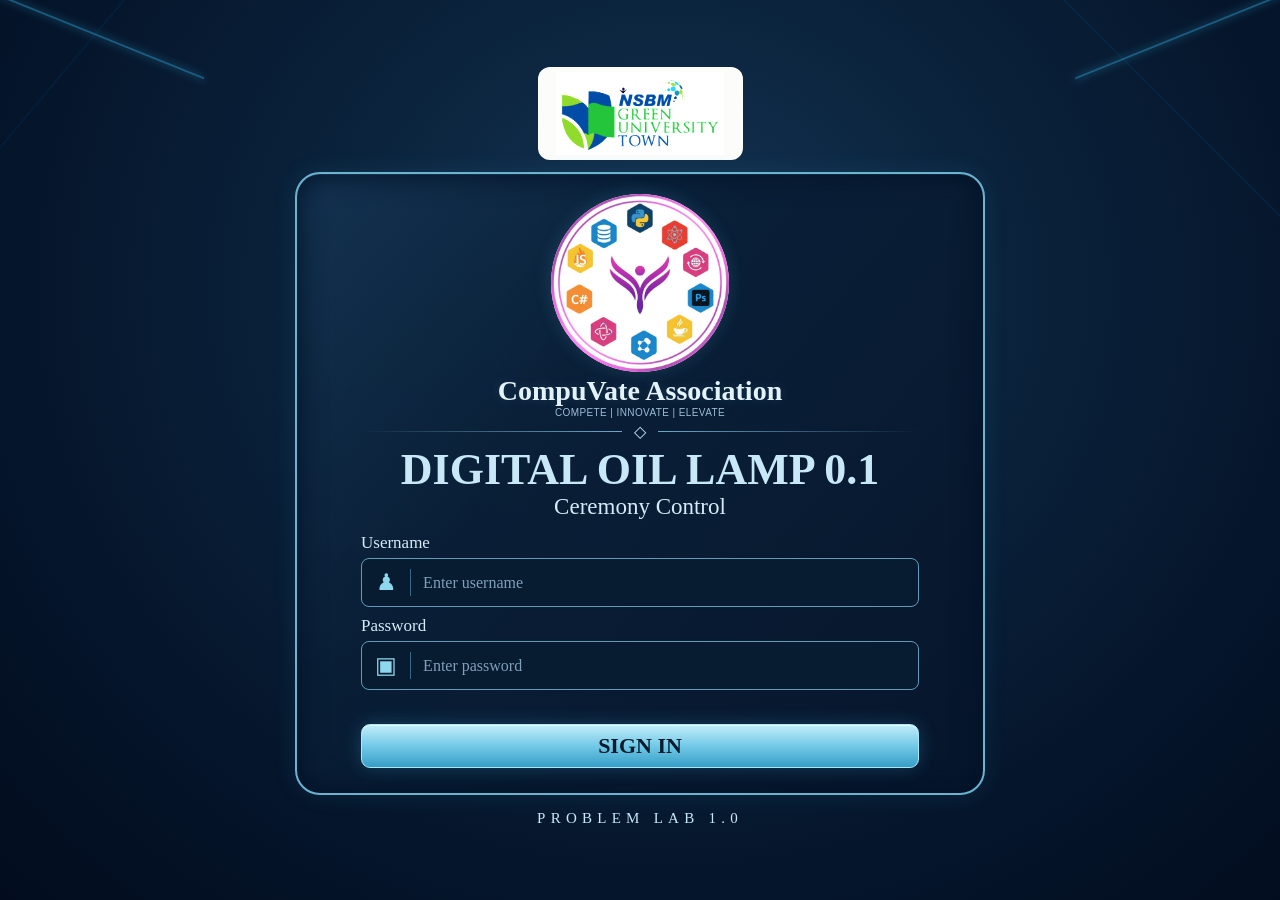
<file: index.html>
<!doctype html>
<html lang="en">
<head>
  <meta charset="utf-8">
  <meta name="viewport" content="width=device-width, initial-scale=1">
  <meta name="theme-color" content="#04142c">
  <link rel="icon" href="data:image/svg+xml,<svg xmlns=%22http://www.w3.org/2000/svg%22 viewBox=%220 0 32 32%22><path fill=%22%2353cdf2%22 d=%22M4 18h24c-2 8-6 11-12 11S6 26 4 18Z%22/></svg>">
  <title>Digital Oil Lamp 0.1 · CompuVate</title>
  <link rel="stylesheet" href="styles.css">
  <link rel="stylesheet" href="ceremony-final.css">
  <link rel="stylesheet" href="ceremony-motion.css">
  <link rel="stylesheet" href="cool-palette.css">
  <link rel="stylesheet" href="display-options.css">
  <link rel="stylesheet" href="kovil-stage.css">
  <script type="module" src="app.js"></script>
</head>
<body>
  <section class="screen login-screen" id="login-screen" aria-labelledby="login-title">
    <div class="circuit circuit-left" aria-hidden="true"></div>
    <div class="circuit circuit-right" aria-hidden="true"></div>
    <div class="login-wrap">
      <div class="nsbm-top"><img src="assets/nsbm-logo.png" alt="NSBM Green University Town"></div>
      <div class="login-card gold-card">
        <div class="association-brand">
          <div class="association-emblem"><img src="assets/compuvate-logo.png" alt="CompuVate Association logo"></div>
          <span class="association-wordmark">CompuVate Association</span>
          <span class="association-tagline">COMPETE | INNOVATE | ELEVATE</span>
        </div>
        <div class="gold-divider"><span>◇</span></div>
        <h1 id="login-title">DIGITAL OIL LAMP 0.1</h1>
        <p class="login-subtitle">Ceremony Control</p>
        <form id="login-form" novalidate>
          <label class="field-label" for="login-username">Username</label>
          <div class="input-icon-wrap"><span aria-hidden="true">♟</span><input id="login-username" name="username" type="text" autocomplete="username" placeholder="Enter username" required></div>
          <label class="field-label" for="login-password">Password</label>
          <div class="input-icon-wrap"><span aria-hidden="true">▣</span><input id="login-password" name="password" type="password" autocomplete="current-password" placeholder="Enter password" required></div>
          <p id="login-error" class="form-error" role="alert" aria-live="polite"></p>
          <button type="submit" class="button button-primary login-button">SIGN IN</button>
        </form>
      </div>
      <p class="login-footer">PROBLEM LAB 1.0</p>
    </div>
  </section>

  <section class="screen setup-screen" id="setup-screen" aria-labelledby="setup-heading" hidden>
    <header class="app-header">
      <div class="header-left">
        <div class="header-nsbm"><img src="assets/nsbm-logo.png" alt="NSBM Green University Town"></div>
        <div class="header-rule"></div>
        <div class="header-app-name">DIGITAL OIL LAMP 0.1</div>
      </div>
      <div class="header-right"><span id="setup-heading">Ceremony Setup</span><div class="header-compuvate"><img src="assets/compuvate-logo.png" alt="CompuVate Association"></div></div>
    </header>

    <main class="setup-grid">
      <div class="setup-main gold-card">
        <section class="setup-section event-details" aria-labelledby="event-heading">
          <h2 id="event-heading"><span aria-hidden="true">▤</span> EVENT DETAILS</h2>
          <div class="event-grid">
            <label for="event-title">Event title</label>
            <input id="event-title" type="text" value="Problem Lab 1.0" maxlength="80">
            <label for="title-font">Title font</label>
            <select id="title-font" aria-label="Event title font">
              <option value="Georgia">Georgia</option>
              <option value="Cinzel">Cinzel</option>
              <option value="Cormorant Garamond">Cormorant Garamond</option>
              <option value="Playfair Display">Playfair Display</option>
              <option value="EB Garamond">EB Garamond</option>
              <option value="Libre Baskerville">Libre Baskerville</option>
              <option value="Merriweather">Merriweather</option>
              <option value="Baskerville">Baskerville</option>
              <option value="Garamond">Garamond</option>
              <option value="Times New Roman">Times New Roman</option>
            </select>
            <label for="background-file">Background image</label>
            <div class="file-control"><span id="background-name">No image selected</span><button type="button" class="button button-outline" id="background-upload">UPLOAD IMAGE</button><input id="background-file" type="file" accept="image/*" hidden></div>
          </div>
        </section>

        <section class="setup-section layout-section" aria-labelledby="layout-heading">
          <h2 id="layout-heading"><span aria-hidden="true">⚙</span> LAMP LAYOUT</h2>
          <div class="layout-counters">
            <div class="counter-group"><span>Oil lamp count</span><div class="stepper"><button type="button" id="lamp-minus" aria-label="Decrease oil lamp count">−</button><output id="lamp-count">9</output><button type="button" id="lamp-plus" aria-label="Increase oil lamp count">+</button></div></div>
            <div class="counter-group"><span>Row count</span><div class="stepper"><button type="button" id="row-minus" aria-label="Decrease row count">−</button><output id="row-count">3</output><button type="button" id="row-plus" aria-label="Increase row count">+</button></div></div>
          </div>
          <div class="layout-editor">
            <div id="row-controls" class="row-controls" aria-label="Lamps in each row"></div>
            <div class="mini-layout-wrap"><div id="mini-layout" class="mini-layout" aria-label="Lamp arrangement preview"></div><p id="layout-summary">9 lamps across 3 rows</p></div>
          </div>
        </section>

        <section class="setup-section guests-section" aria-labelledby="guests-heading">
          <div class="section-title-row"><h2 id="guests-heading"><span aria-hidden="true">♟</span> GUESTS &amp; SENIORITY</h2><span id="guest-count" class="count-label">9 guests</span><button class="button button-outline" id="add-guest" type="button">+ ADD GUEST</button><button class="button button-outline" id="edit-order" type="button">↕ EDIT ORDER</button></div>
          <div class="guest-table-scroll">
            <table class="guest-table"><thead><tr><th scope="col">Order</th><th scope="col">Guest name</th><th scope="col">Designation</th><th scope="col">Photo</th><th scope="col"><span class="sr-only">Actions</span></th></tr></thead><tbody id="guest-rows"></tbody></table>
          </div>
        </section>
      </div>

      <aside class="preview-column">
        <div class="gold-card preview-card">
          <h2><span aria-hidden="true">◉</span> LAMP PREVIEW</h2>
          <div class="preview-stage"><iframe id="setup-lamp-3d" class="lamp-3d-frame" src="assets/lamp3d/embed.html?mode=preview" title="Live 3D preview of the selected oil lamp" loading="eager"></iframe></div>
          <div class="preview-controls">
            <div class="range-label"><label for="flame-size">Flame size</label><output id="flame-size-value">70%</output></div>
            <div class="range-control"><button type="button" data-adjust="flameSize" data-delta="-5" aria-label="Decrease flame size">−</button><input id="flame-size" type="range" min="10" max="100" value="70"><button type="button" data-adjust="flameSize" data-delta="5" aria-label="Increase flame size">+</button></div>
            <div class="range-label"><label for="flame-volume">Flame volume</label><output id="flame-volume-value">70%</output></div>
            <div class="range-control"><button type="button" data-adjust="flameVolume" data-delta="-5" aria-label="Decrease flame volume">−</button><input id="flame-volume" type="range" min="10" max="100" value="70"><button type="button" data-adjust="flameVolume" data-delta="5" aria-label="Increase flame volume">+</button></div>
            <div class="range-label"><label for="light-intensity">Light intensity</label><output id="light-intensity-value">80%</output></div>
            <div class="range-control"><button type="button" data-adjust="lightIntensity" data-delta="-5" aria-label="Decrease light intensity">−</button><input id="light-intensity" type="range" min="10" max="100" value="80"><button type="button" data-adjust="lightIntensity" data-delta="5" aria-label="Increase light intensity">+</button></div>
          </div>
        </div>
        <section class="display-settings-card" aria-label="Optional ceremony display settings">
          <div class="display-settings-heading"><span class="optional-label">OPTIONAL</span><p>Choose how guests appear</p></div>
          <button type="button" class="button button-outline" id="display-settings" aria-haspopup="dialog" aria-controls="display-settings-dialog"><span class="display-settings-icon" aria-hidden="true">▧</span> DISPLAY SETTINGS <span aria-hidden="true">›</span></button>
          <p id="display-settings-summary" class="display-settings-summary" role="status">Photos, names &amp; designations</p>
        </section>
        <div class="setup-actions"><button type="button" class="button button-secondary" id="save-setup">▣ SAVE SETUP</button><button type="button" class="button button-primary" id="generate">GENERATE →</button></div>
      </aside>
    </main>
    <footer class="app-footer">PROBLEM LAB 1.0</footer>
  </section>

  <section class="screen ceremony-screen kovil-scene" id="ceremony-screen" aria-labelledby="ceremony-title" tabindex="-1" hidden>
    <div id="kovil-frame"><img id="kovil-backdrop-image" src="assets/kovil-background.png" alt="Blue illuminated ceremony pavilion, trees and association flags"><canvas id="kovil-backdrop-patches" aria-hidden="true"></canvas></div>
    <canvas id="kovil-canvas" aria-hidden="true"></canvas>
    <header class="ceremony-header">
      <div class="ceremony-brand ceremony-brand-left"><img src="assets/nsbm-logo.png" alt="NSBM Green University Town"></div>
      <div class="ceremony-heading"><p>COMPUVATE ASSOCIATION</p><h1 id="ceremony-title">PROBLEM LAB 1.0</h1><div class="ceremony-subtitle">DIGITAL OIL LAMP CEREMONY</div></div>
      <div class="ceremony-brand ceremony-brand-right"><img src="assets/compuvate-logo.png" alt="CompuVate Association"></div>
      <div class="ceremony-tools"><button type="button" id="ceremony-tools-toggle" aria-label="Operator options" aria-expanded="false">⋯</button><div id="ceremony-tools-menu" hidden><button type="button" id="operator-next">NEXT GUEST</button><button type="button" id="back-to-setup">EDIT SETUP</button><button type="button" id="preview-finale">PREVIEW FINALE</button><button type="button" id="reset-ceremony">RESET CEREMONY</button><button type="button" id="fullscreen-ceremony">FULLSCREEN</button></div></div>
    </header>
    <main class="ceremony-main">
      <article class="guest-spotlight"><div class="portrait-frame"><img id="ceremony-photo" src="assets/first-guest.png" alt="Current guest"><span id="ceremony-photo-placeholder" hidden>PHOTO PENDING</span></div><div class="guest-nameplate"><h2 id="ceremony-guest-name">Professor Thilini De Silva</h2><p id="ceremony-designation">Deputy Vice Chancellor</p></div></article>
      <div class="ceremony-lamp-stage"><div class="ceremony-lamp-arc" aria-hidden="true"></div><div class="ceremony-pedestal" aria-hidden="true"></div><button type="button" id="ceremony-lamp-button" class="ceremony-lamp-button" aria-label="Light the current guest's lamp"><span class="ceremony-bowl"><iframe id="ceremony-lamp-3d" class="lamp-3d-frame" src="about:blank" title="Ceremony lamp canvas uses the shared stage renderer" tabindex="-1"></iframe></span></button></div>
      <aside class="ceremony-progress"><span>GUEST</span><strong id="ceremony-count">01 / 09</strong><div class="progress-rule" aria-hidden="true">✦</div><p id="ceremony-hint">Touch or click the lamp to light the flame</p><div class="progress-rule" aria-hidden="true">✦</div></aside>
    </main>
    <div id="status-board" class="status-board" aria-label="Ceremony lamp status"><div id="status-grid" class="status-grid"></div><canvas id="status-lamp-canvas" aria-hidden="true"></canvas></div>
    <nav class="ceremony-controls" aria-label="Ceremony controls"><button type="button" id="previous-guest">❮ &nbsp; PREVIOUS</button><button type="button" id="undo-lighting">↶ &nbsp; UNDO</button><button type="button" id="pause-ceremony" aria-pressed="false">Ⅱ &nbsp; PAUSE</button><button type="button" id="next-guest">NEXT GUEST &nbsp; ❯</button><button type="button" id="presentation-fullscreen" aria-label="Enter fullscreen presentation; press Escape to return to ceremony controls"><svg aria-hidden="true" viewBox="0 0 24 24" width="18" height="18"><path d="M8 3H3v5m13-5h5v5M3 16v5h5m13-5v5h-5" fill="none" stroke="currentColor" stroke-width="2" stroke-linecap="round" stroke-linejoin="round"/></svg> FULLSCREEN</button></nav>
    <button type="button" id="presentation-exit" aria-label="Exit presentation and restore ceremony controls" hidden>EXIT PRESENTATION</button>
    <div id="ceremony-motion-layer" aria-hidden="true"></div>
    <section id="finale-layer" class="finale-layer" aria-label="Ceremony finale" hidden><div class="finale-aura" aria-hidden="true"></div><canvas id="finale-3d" aria-label="Three dimensional event logo"></canvas><img id="finale-logo-fallback" src="assets/problem-lab-logo.jpg" alt="Problem Lab" hidden><div class="finale-caption"><p id="finale-eyebrow">MANY FLAMES. ONE FUTURE.</p><h2 id="finale-welcome"></h2><p class="finale-tagline">SOLVE. <span>ADAPT.</span> DEFEND.</p></div></section>
    <div id="motion-status" class="sr-only" role="status" aria-live="polite"></div>
  </section>

  <dialog id="display-settings-dialog" class="modal display-settings-modal" aria-labelledby="display-settings-title" aria-describedby="display-settings-help">
    <form id="display-settings-form" method="dialog">
      <div class="modal-head"><h2 id="display-settings-title">DISPLAY SETTINGS</h2><button type="button" class="close-button" data-close="display-settings-dialog" aria-label="Close display settings">×</button></div>
      <p id="display-settings-help" class="modal-help">Choose what guests see during the ceremony.</p>
      <fieldset class="display-mode-options">
        <legend class="sr-only">Guest display</legend>
        <label class="display-mode-option"><input type="radio" name="guestDisplayMode" value="both" checked><span class="mode-preview mode-preview-both" aria-hidden="true"><span class="mode-preview-portrait"></span><span class="mode-preview-lines"></span></span><span class="mode-option-copy"><strong>Photos &amp; names</strong><span>Guest photos, names and designations</span></span><span class="mode-option-check" aria-hidden="true">✓</span></label>
        <label class="display-mode-option"><input type="radio" name="guestDisplayMode" value="photos-only"><span class="mode-preview mode-preview-photos" aria-hidden="true"><span class="mode-preview-portrait"></span></span><span class="mode-option-copy"><strong>Photos only</strong><span>Guest photos without names or designations</span></span><span class="mode-option-check" aria-hidden="true">✓</span></label>
        <label class="display-mode-option"><input type="radio" name="guestDisplayMode" value="names-only"><span class="mode-preview mode-preview-names" aria-hidden="true"><span class="mode-preview-lines"></span></span><span class="mode-option-copy"><strong>Names only</strong><span>Guest names and designations without photos</span></span><span class="mode-option-check" aria-hidden="true">✓</span></label>
        <label class="display-mode-option"><input type="radio" name="guestDisplayMode" value="lamps-only"><span class="mode-preview mode-preview-lamps" aria-hidden="true"><svg viewBox="0 0 48 48" width="42" height="42"><path d="M9 27h30c-2 8-8 12-15 12S11 35 9 27Z" fill="#afdae9"/><ellipse cx="24" cy="27" rx="15" ry="4" fill="none" stroke="#dff5fb" stroke-width="2"/><path d="M29 24c-6-7 4-10 0-19 10 10 7 16 0 19Z" fill="#70d9e8"/></svg></span><span class="mode-option-copy"><strong>Lamps only</strong><span>No guest photos, names or designations</span></span><span class="mode-option-check" aria-hidden="true">✓</span></label>
      </fieldset>
      <div class="modal-actions"><button type="button" class="button button-secondary" data-close="display-settings-dialog">CANCEL</button><button type="submit" class="button button-primary" id="save-display-settings">SAVE SETTINGS</button></div>
    </form>
  </dialog>

  <dialog id="guest-dialog" class="modal"><form id="guest-form" method="dialog"><div class="modal-head"><h2 id="guest-dialog-title">ADD GUEST</h2><button type="button" class="close-button" data-close="guest-dialog" aria-label="Close guest popup">×</button></div><div class="guest-form-grid"><div class="guest-form-fields"><label for="guest-name">Guest name</label><input id="guest-name" type="text" maxlength="100" required><label for="guest-designation">Designation</label><input id="guest-designation" type="text" maxlength="150" required><label for="guest-position">Seniority order</label><div class="stepper modal-stepper"><button type="button" id="position-minus" aria-label="Decrease seniority position">−</button><input id="guest-position" type="number" min="1" value="1"><button type="button" id="position-plus" aria-label="Increase seniority position">+</button></div></div><div class="guest-photo-field"><label for="guest-photo-file">Guest photo</label><div class="photo-preview"><img id="guest-photo-preview" alt="Selected guest photo preview" hidden><span id="guest-photo-placeholder">No photo selected</span></div><button type="button" class="button button-outline" id="choose-guest-photo">CHOOSE PHOTO</button><input id="guest-photo-file" type="file" accept="image/*" hidden></div></div><p id="guest-error" class="form-error" role="alert"></p><div class="modal-actions"><button type="button" class="button button-secondary" data-close="guest-dialog">CANCEL</button><button type="submit" class="button button-primary">SAVE GUEST</button></div></form></dialog>

  <dialog id="order-dialog" class="modal"><div class="modal-head"><h2>EDIT SENIORITY ORDER</h2><button type="button" class="close-button" data-close="order-dialog" aria-label="Close order popup">×</button></div><p class="modal-help">Drag guests or use the arrows. The first guest lights first.</p><div id="order-list" class="order-list"></div><div class="modal-actions"><button type="button" class="button button-secondary" data-close="order-dialog">CANCEL</button><button type="button" class="button button-secondary" id="reset-order">RESET ORDER</button><button type="button" class="button button-primary" id="save-order">SAVE ORDER</button></div></dialog>

  <dialog id="confirm-dialog" class="modal confirm-modal"><div class="modal-head"><h2 id="confirm-title">Confirm action</h2><button type="button" class="close-button" data-close="confirm-dialog" aria-label="Close confirmation">×</button></div><p id="confirm-text"></p><div class="modal-actions"><button type="button" class="button button-secondary" data-close="confirm-dialog">CANCEL</button><button type="button" class="button button-primary" id="confirm-accept">CONFIRM</button></div></dialog>
  <div id="guest-menu" class="guest-menu" role="menu" hidden></div>
  <div id="toast" class="toast" role="status" aria-live="polite"></div>
</body>
</html>
</file>
<file: styles.css>
@font-face { font-family: 'Cinzel'; src: url('assets/fonts/cinzel-latin-400-normal.woff2') format('woff2'); font-display: swap; }
@font-face { font-family: 'Cormorant Garamond'; src: url('assets/fonts/cormorant-garamond-latin-400-normal.woff2') format('woff2'); font-display: swap; }
@font-face { font-family: 'Playfair Display'; src: url('assets/fonts/playfair-display-latin-400-normal.woff2') format('woff2'); font-display: swap; }
@font-face { font-family: 'EB Garamond'; src: url('assets/fonts/eb-garamond-latin-400-normal.woff2') format('woff2'); font-display: swap; }
@font-face { font-family: 'Libre Baskerville'; src: url('assets/fonts/libre-baskerville-latin-400-normal.woff2') format('woff2'); font-display: swap; }
@font-face { font-family: 'Merriweather'; src: url('assets/fonts/merriweather-latin-400-normal.woff2') format('woff2'); font-display: swap; }
:root {
  --navy: #03142d;
  --navy-dark: #010a1c;
  --navy-card: #071a35;
  --gold: #f3c66b;
  --gold-bright: #ffe29a;
  --gold-deep: #a97525;
  --text: #f7f5ef;
  --muted: #b8c4d5;
  --blue: #008fe9;
  --red: #ff6668;
  font-family: Georgia, 'Times New Roman', serif;
  color: var(--text);
  background: var(--navy-dark);
}
* { box-sizing: border-box; }
html, body { margin: 0; min-width: 320px; min-height: 100%; }
button, input, select { font: inherit; }
button { cursor: pointer; touch-action: manipulation; }
button:disabled { opacity: .35; cursor: not-allowed; }
[hidden] { display: none !important; }
.sr-only { position: absolute; width: 1px; height: 1px; padding: 0; margin: -1px; overflow: hidden; clip: rect(0,0,0,0); white-space: nowrap; border: 0; }
.screen { min-height: 100vh; min-height: 100svh; background: radial-gradient(ellipse at 50% 28%, #0b2b54 0, #041630 48%, #010a19 100%); position: relative; overflow: hidden; }
.screen::before { content: ''; position: absolute; inset: 0; pointer-events: none; opacity: .28; background-image: linear-gradient(130deg, transparent 6%, #034178 6.08%, transparent 6.2%), linear-gradient(45deg, transparent 90%, #07548a 90.08%, transparent 90.2%); }
.screen::after { content: ''; position: absolute; left: -10%; right: -10%; bottom: -22vh; height: 37vh; pointer-events: none; opacity: .25; transform: perspective(340px) rotateX(68deg); transform-origin: center bottom; background: repeating-linear-gradient(90deg, transparent 0 63px, #1266ab 64px 65px), repeating-linear-gradient(0deg, transparent 0 44px, #1266ab 45px 46px); }
.gold-card { border: 2px solid var(--gold); border-radius: 25px; background: linear-gradient(130deg, #123459bb, #061b36e8 38%, #04122be8); box-shadow: 0 0 16px #eba84850, inset 0 0 28px #00102a; }
.button { min-height: 44px; border-radius: 9px; padding: 8px 18px; font-weight: 700; transition: transform .15s, box-shadow .15s, background .15s; }
.button:hover { transform: translateY(-2px); box-shadow: 0 0 19px #ffca6d78; }
.button:active { transform: translateY(1px); }
.button:focus-visible, button:focus-visible, input:focus-visible, select:focus-visible { outline: 3px solid #74d8ff; outline-offset: 3px; }
.button-primary { color: #08152a; border: 1px solid #fff0bd; background: linear-gradient(#ffe5a7, #f5c56e 48%, #c88d39); box-shadow: inset 0 1px #fff8d6, 0 0 14px #eab45e8c; }
.button-secondary { color: var(--text); border: 1px solid var(--gold); background: #0a2240; }
.button-outline { color: var(--gold-bright); border: 1px solid var(--gold); background: #071d39; }
input, select { color: var(--text); background: #061730; border: 1px solid #bd873b; border-radius: 7px; min-height: 42px; padding: 8px 12px; }
input::placeholder { color: #8f9fb5; }
select option { background: #06172d; color: #f5c66d; }
.form-error { min-height: 17px; color: #ffaaa9; margin: 6px 0; font: 600 13px 'Segoe UI', Arial, sans-serif; }

/* Approved navy and gold login concept. */
.login-screen { display: grid; place-items: center; }
.login-wrap { width: min(690px, calc(100% - 32px)); padding: 10px 0 16px; position: relative; z-index: 1; text-align: center; }
.nsbm-top { width: 205px; height: 93px; margin: 0 auto 12px; padding: 5px; border-radius: 12px; background: #fcfcfa; }
.nsbm-top img, .header-nsbm img, .ceremony-logos > img { width: 100%; height: 100%; object-fit: contain; display: block; filter: contrast(1.3); }
.login-card { padding: 20px clamp(28px, 5vw, 68px) 25px; }
.association-brand { display: flex; flex-direction: column; align-items: center; }
.association-emblem, .header-compuvate, .ceremony-compuvate { position: relative; overflow: hidden; border-radius: 50%; background: white; box-shadow: 0 0 14px #df68f4a9; }
.association-emblem { width: 178px; height: 178px; }
.association-emblem img, .header-compuvate img, .ceremony-compuvate img { position: absolute; width: 146%; height: 146%; max-width: none; left: -23%; top: -14%; }
.association-wordmark { margin-top: 3px; font-size: clamp(19px, 2.5vw, 28px); font-weight: bold; text-shadow: 0 0 10px #fff8; }
.association-tagline { font: 10px 'Segoe UI', Arial, sans-serif; letter-spacing: .04em; }
.gold-divider { display: flex; align-items: center; gap: 12px; color: var(--gold); margin: 4px 0; }
.gold-divider::before, .gold-divider::after { content: ''; height: 1px; flex: 1; background: linear-gradient(90deg, transparent, var(--gold)); }
.gold-divider::after { transform: rotate(180deg); }
.login-card h1 { color: var(--gold-bright); font-size: clamp(26px, 4vw, 44px); margin: 3px 0 0; line-height: 1.12; white-space: nowrap; }
.login-subtitle { font-size: 23px; margin: 0 0 13px; }
#login-form { text-align: left; }
.field-label { display: block; margin: 9px 0 5px; font-size: 17px; }
.input-icon-wrap { display: flex; align-items: center; border: 1px solid var(--gold); border-radius: 8px; background: #06182e; }
.input-icon-wrap:focus-within { box-shadow: 0 0 14px #e5b55a; border-color: var(--gold-bright); }
.input-icon-wrap span { width: 54px; color: var(--gold); text-align: center; font-size: 23px; border-right: 1px solid #967043; }
.input-icon-wrap input { width: 100%; border: none; background: none; height: 47px; }
.login-button { width: 100%; margin-top: 5px; font-size: 22px; }
.login-footer { color: var(--gold-bright); letter-spacing: .35em; font-size: 15px; margin: 15px 0 0; }
.circuit { position: absolute; top: 2%; width: 23vw; height: 28vh; opacity: .65; border-top: 2px solid #006ebc; border-left: 2px solid #006ebc; transform: skewY(22deg); filter: drop-shadow(0 0 4px #0a8fd8); }
.circuit-left { left: -7%; }
.circuit-right { right: -7%; transform: scaleX(-1) skewY(22deg); }

/* Setup dashboard. */
.setup-screen { padding: 0 clamp(16px, 2.7vw, 48px) 20px; }
.app-header, .setup-grid, .app-footer { position: relative; z-index: 1; }
.app-header { min-height: 119px; display: flex; align-items: center; justify-content: space-between; gap: 20px; border-bottom: 1px solid #bc863b; }
.header-left, .header-right { display: flex; align-items: center; gap: 24px; }
.header-nsbm { width: 205px; height: 105px; padding: 5px; background: #fff; border-radius: 8px; }
.header-rule { width: 1px; height: 67px; background: var(--gold); }
.header-app-name { color: var(--gold-bright); font-weight: bold; font-size: clamp(23px, 3vw, 37px); white-space: nowrap; }
.header-right > span { font-size: clamp(20px, 2.5vw, 31px); white-space: nowrap; }
.header-compuvate { width: 88px; height: 88px; flex: none; }
.setup-grid { display: grid; grid-template-columns: minmax(0, 1.62fr) minmax(340px, 1fr); gap: 18px; margin-top: 17px; min-height: min(720px, calc(100vh - 183px)); }
.setup-main { display: flex; flex-direction: column; min-width: 0; overflow: hidden; }
.setup-section { padding: 14px 20px; border-bottom: 1px solid #926b36; }
.setup-section:last-child { border-bottom: 0; }
.setup-section h2, .preview-card h2 { color: var(--gold-bright); font-size: clamp(18px, 1.8vw, 25px); margin: 0 0 12px; white-space: nowrap; }
.setup-section h2 span, .preview-card h2 span { margin-right: 7px; }
.event-grid { display: grid; grid-template-columns: 133px minmax(0, 1fr) 80px minmax(150px, .46fr); align-items: center; gap: 9px 11px; font-size: 16px; }
.event-grid input, .event-grid select { width: 100%; }
#event-title { color: var(--gold-bright); font-size: 19px; }
.event-grid > label[for='background-file'] { grid-column: 1; }
.file-control { grid-column: 2 / -1; display: flex; gap: 9px; min-width: 0; }
.file-control span { flex: 1; border: 1px solid #9f7139; border-radius: 7px; background: #061730; padding: 11px 12px; min-width: 0; overflow: hidden; text-overflow: ellipsis; white-space: nowrap; }
.layout-counters { display: flex; flex-wrap: wrap; gap: 16px 35px; margin: 4px 0 13px 20px; }
.counter-group { display: flex; align-items: center; gap: 15px; white-space: nowrap; }
.stepper { display: inline-flex; align-items: center; height: 43px; overflow: hidden; border: 1px solid var(--gold); border-radius: 7px; background: #05172f; }
.stepper button, .range-control button { width: 42px; height: 42px; border: none; background: linear-gradient(#f5d080, #a4702e); color: #fff5d3; font: 26px 'Segoe UI', Arial, sans-serif; }
.stepper output { min-width: 60px; text-align: center; font-size: 20px; }
.layout-editor { display: grid; grid-template-columns: minmax(270px, 1fr) minmax(170px, .65fr); gap: 16px; min-height: 152px; border: 1px solid #7d704d; border-radius: 9px; padding: 12px 18px; }
.row-controls { max-height: 170px; overflow: auto; }
.row-control { display: flex; align-items: center; gap: 12px; padding: 3px 0; }
.row-control > span { min-width: 83px; }
.row-control .stepper { height: 34px; }
.row-control .stepper button { height: 33px; width: 37px; font-size: 22px; }
.row-control .stepper output { min-width: 38px; font-size: 18px; }
.row-control small { font-size: 14px; }
.mini-layout-wrap { border-left: 1px solid #8a713e; display: flex; flex-direction: column; justify-content: center; align-items: center; padding-left: 15px; }
.mini-layout { display: flex; flex-direction: column; align-items: center; justify-content: center; gap: 4px; min-height: 91px; width: 100%; overflow: auto; }
.mini-row { display: flex; align-items: center; justify-content: center; gap: 4px; min-height: 28px; }
.mini-row img { width: 39px; height: 25px; object-fit: contain; }
.mini-layout-wrap p { margin: 6px 0 0; font-size: 15px; text-align: center; }
.guests-section { flex: 1; display: flex; flex-direction: column; min-height: 190px; }
.section-title-row { display: flex; align-items: center; gap: 9px; margin-bottom: 8px; }
.section-title-row h2 { margin: 0 auto 0 0; }
.count-label { white-space: nowrap; }
.section-title-row .button { min-height: 37px; padding: 5px 11px; white-space: nowrap; font-size: 14px; }
.guest-table-scroll { overflow: auto; flex: 1; max-height: 268px; border-radius: 7px; border: 1px solid #345277; }
.guest-table { border-collapse: collapse; width: 100%; min-width: 600px; font-size: 15px; }
.guest-table th { position: sticky; top: 0; z-index: 1; color: var(--gold-bright); background: #173553; font-weight: normal; text-align: left; padding: 8px; }
.guest-table td { border-top: 1px solid #315174; padding: 5px 8px; vertical-align: middle; }
.guest-table th:first-child, .guest-table td:first-child { text-align: center; width: 64px; }
.guest-table th:nth-child(4), .guest-table td:nth-child(4) { text-align: center; width: 65px; }
.guest-table th:last-child, .guest-table td:last-child { width: 38px; }
.guest-table tr:hover td { background: #14325388; }
.guest-table img { width: 39px; height: 39px; object-fit: cover; border-radius: 5px; }
.avatar-placeholder { display: inline-grid; place-items: center; width: 39px; height: 39px; border: 1px solid #42658b; border-radius: 5px; color: #9fb4c9; font: 23px 'Segoe UI', Arial, sans-serif; background: #082340; }
.dots-button { width: 34px; height: 34px; border: 1px solid transparent; background: none; color: white; font-size: 23px; border-radius: 7px; }
.dots-button:hover, .dots-button[aria-expanded='true'] { border-color: var(--gold); background: #7a552555; }
.preview-column { display: flex; flex-direction: column; gap: 12px; min-width: 0; }
.preview-card { padding: 15px 19px 17px; flex: 1; display: flex; flex-direction: column; min-height: 570px; }
.preview-stage { flex: 1; min-height: 310px; display: grid; place-items: center; border-bottom: 1px solid #956e3c; background: #031126; overflow: hidden; }
.lamp-3d-frame { display: block; width: 100%; height: 100%; min-height: 310px; border: 0; background: transparent; pointer-events: none; }
.large-bowl { width: min(95%, 480px); position: relative; }
.large-bowl img { width: 100%; display: block; }
.flame { position: absolute; z-index: 2; width: 13%; height: 36%; background: url('assets/oil-flame-3d.png') center / 100% 100% no-repeat; transform-origin: center bottom; filter: drop-shadow(0 0 13px #ffae38); pointer-events: none; animation: flame-waver var(--wave-duration, 1.9s) ease-in-out var(--wave-delay, 0s) infinite; animation-direction: var(--wave-direction, normal); will-change: transform, opacity; }
.preview-flame { top: -12%; right: 6%; --wave-duration: 2.1s; --wave-delay: -.3s; }
@keyframes flame-waver {
  0% { transform: translateX(-2px) rotate(-4deg) skewX(-3deg) scale(var(--flame-scale, 1)) scaleX(.94) scaleY(.98); opacity: calc(var(--flame-opacity, 1) * .88); }
  23% { transform: translateX(1px) rotate(2deg) skewX(2deg) scale(var(--flame-scale, 1)) scaleX(1.03) scaleY(1.03); opacity: var(--flame-opacity, 1); }
  49% { transform: translateX(3px) rotate(5deg) skewX(4deg) scale(var(--flame-scale, 1)) scaleX(.96) scaleY(.99); opacity: calc(var(--flame-opacity, 1) * .91); }
  74% { transform: translateX(-1px) rotate(-2deg) skewX(-2deg) scale(var(--flame-scale, 1)) scaleX(1.05) scaleY(1.02); opacity: var(--flame-opacity, 1); }
  100% { transform: translateX(-2px) rotate(-4deg) skewX(-3deg) scale(var(--flame-scale, 1)) scaleX(.94) scaleY(.98); opacity: calc(var(--flame-opacity, 1) * .88); }
}
.preview-controls { padding-top: 8px; }
.range-label { display: flex; justify-content: space-between; margin: 8px 0 3px; font-size: 17px; }
.range-control { display: flex; align-items: center; gap: 7px; }
.range-control button { border: 1px solid var(--gold); border-radius: 6px; flex: none; }
.range-control input[type='range'] { flex: 1; width: 100%; height: 43px; padding: 0 6px; accent-color: var(--gold); }
.setup-actions { display: flex; justify-content: flex-end; gap: 12px; }
.setup-actions .button { flex: 1; min-height: 52px; font-size: 18px; white-space: nowrap; }
.app-footer { color: var(--gold-bright); letter-spacing: .32em; text-align: center; margin-top: 8px; font-size: 14px; }

/* Modal dialogs and the per-guest menu. */
dialog { color: var(--text); }
.modal { width: min(850px, calc(100% - 28px)); max-height: min(85vh, 820px); overflow: auto; padding: 22px 26px; border: 2px solid var(--gold); border-radius: 22px; background: linear-gradient(140deg, #0c294b, #031329 78%); box-shadow: 0 0 30px #dda74888, 0 25px 70px #000b; }
.modal::backdrop { background: #000b; }
.modal-head { display: flex; justify-content: space-between; align-items: center; border-bottom: 1px solid #9d7134; margin-bottom: 20px; }
.modal-head h2 { color: var(--gold-bright); font-size: 29px; margin: 0 0 11px; }
.close-button { align-self: flex-start; color: var(--gold); background: transparent; border: 1px solid var(--gold); border-radius: 8px; width: 38px; height: 38px; font-size: 29px; line-height: 28px; }
.guest-form-grid { display: grid; grid-template-columns: 1.3fr .85fr; gap: 24px; }
.guest-form-fields label, .guest-photo-field label { display: block; margin: 0 0 7px; font-size: 17px; }
.guest-form-fields input:not([type='number']) { width: 100%; margin-bottom: 20px; }
.modal-stepper input { width: 65px; min-height: 40px; border: 0; border-radius: 0; text-align: center; font-size: 19px; appearance: textfield; }
.modal-stepper input::-webkit-inner-spin-button { appearance: none; }
.photo-preview { width: 100%; height: 230px; border: 1px solid var(--gold); border-radius: 9px; background: #0c2945; display: grid; place-items: center; overflow: hidden; margin-bottom: 10px; }
.photo-preview img { width: 100%; height: 100%; object-fit: cover; }
.photo-preview span { color: var(--muted); }
.guest-photo-field .button { width: 100%; }
.modal-actions { display: flex; justify-content: flex-end; flex-wrap: wrap; gap: 10px; border-top: 1px solid #9d7134; margin-top: 14px; padding-top: 16px; }
.modal-actions .button { min-width: 130px; }
.modal-help { margin: 0 0 14px; }
.order-list { max-height: 49vh; overflow: auto; border: 1px solid #52657c; border-radius: 8px; }
.order-item { display: flex; align-items: center; gap: 10px; min-height: 72px; border-bottom: 1px solid #2e4c6c; padding: 7px 9px; background: #071d38; }
.order-item:first-child { background: #6e51243d; }
.order-item.dragging { opacity: .48; }
.order-handle { color: var(--gold); cursor: grab; font-size: 21px; touch-action: none; }
.order-number { min-width: 26px; color: var(--gold-bright); }
.order-item img, .order-item .avatar-placeholder { width: 48px; height: 48px; flex: none; object-fit: cover; border-radius: 6px; }
.order-text { min-width: 0; flex: 1; }
.order-text strong, .order-text small { display: block; overflow: hidden; text-overflow: ellipsis; white-space: nowrap; }
.order-text small { color: var(--muted); margin-top: 3px; }
.order-item button { width: 38px; height: 38px; border: 1px solid var(--gold); color: var(--gold-bright); background: #092444; border-radius: 6px; font-size: 20px; }
.guest-menu { position: fixed; z-index: 8; min-width: 172px; padding: 5px; border: 1px solid var(--gold); border-radius: 10px; background: #06182ef5; box-shadow: 0 12px 32px #000b; }
.guest-menu button { display: block; width: 100%; text-align: left; background: none; color: var(--text); border: 0; border-radius: 5px; padding: 9px 11px; font-size: 15px; }
.guest-menu button:hover { background: #234764; }
.guest-menu button.danger { color: #ff8b8b; border-top: 1px solid #645662; border-radius: 0; }
.guest-menu button:disabled { opacity: .35; }
.confirm-modal { width: min(500px, calc(100% - 30px)); }
.toast { position: fixed; bottom: 22px; left: 50%; z-index: 15; transform: translate(-50%, 100px); opacity: 0; padding: 12px 18px; border: 1px solid #79e88d; border-radius: 9px; background: #0d3929; box-shadow: 0 0 22px #3baa4a88; color: #f4fff4; font: 600 15px 'Segoe UI', Arial, sans-serif; pointer-events: none; transition: transform .2s, opacity .2s; }
.toast.visible { opacity: 1; transform: translate(-50%, 0); }
.toast.error { border-color: #f88686; background: #451b22; }

/* Ceremony output, designed for a mirrored projector and touch or mouse. */
.ceremony-screen { padding: 18px clamp(14px, 2vw, 36px) 24px; text-align: center; }
.ceremony-screen.has-background { background-image: linear-gradient(#031127c9, #031127cb), var(--event-background); background-size: cover; background-position: center; }
.ceremony-header, .ceremony-main, .status-board, .ceremony-controls { position: relative; z-index: 1; }
.ceremony-header { min-height: 126px; display: flex; justify-content: center; align-items: flex-start; }
.ceremony-header > div:nth-child(2) p { color: var(--gold-bright); font-size: 17px; letter-spacing: .16em; margin: 0; }
.ceremony-header h1 { color: var(--gold-bright); font-size: clamp(30px, 4vw, 56px); margin: 3px 0; line-height: 1.03; }
.ceremony-header > div:nth-child(2) span { letter-spacing: .1em; }
.ceremony-logos { position: absolute; left: 0; display: flex; gap: 12px; align-items: center; }
.ceremony-logos > img { width: 110px; height: 64px; background: white; border-radius: 7px; }
.ceremony-compuvate { width: 60px; height: 60px; }
.ceremony-main { display: flex; justify-content: center; align-items: center; gap: clamp(15px, 6vw, 100px); min-height: min(48vh, 500px); }
.guest-spotlight { width: min(36vw, 480px); flex: none; }
.portrait-frame { margin: auto; width: clamp(140px, 18vw, 270px); height: clamp(150px, 20vw, 300px); border: 5px solid var(--gold); border-radius: 20px; background: #0c223d; overflow: hidden; box-shadow: 0 0 20px #ebbc67aa; }
.portrait-frame img { width: 100%; height: 100%; display: block; object-fit: cover; }
.guest-spotlight h2 { margin: 12px 0 2px; font-size: clamp(19px, 2.6vw, 31px); }
.guest-spotlight p { color: var(--gold-bright); font-size: clamp(15px, 1.8vw, 22px); margin: 0; }
.ceremony-lamp-button { border: 2px solid var(--gold); border-radius: 50%; background: #0c2a4d66; box-shadow: 0 0 18px #d7a04a83; padding: 12px 25px 25px; color: var(--text); width: clamp(300px, 40vw, 550px); min-height: 320px; display: flex; flex-direction: column; justify-content: center; align-items: center; transition: box-shadow .2s, transform .2s; }
.ceremony-lamp-button:not(:disabled):hover { box-shadow: 0 0 35px #f6d39eaa; transform: scale(1.015); }
.ceremony-lamp-button:disabled { opacity: 1; cursor: default; }
.ceremony-bowl { display: block; position: relative; width: min(100%, 480px); height: clamp(225px, 28vw, 350px); pointer-events: none; }
.ceremony-bowl .lamp-3d-frame { min-height: 0; }
.ceremony-bowl img { display: block; width: 100%; }
.ceremony-flame { right: 6%; top: -12%; --wave-duration: 1.8s; }
.ceremony-lamp-button:not(.lit) .ceremony-flame { display: none; }
#ceremony-hint { display: block; font: 700 clamp(15px, 1.7vw, 21px) 'Segoe UI', Arial, sans-serif; }
.status-board { border: 1px solid var(--gold); border-radius: 18px; padding: 12px 20px; margin: 13px auto 0; max-width: 1260px; background: #04152bd9; }
.status-row { display: flex; justify-content: center; gap: clamp(9px, 3vw, 60px); margin: 4px 0; }
.status-lamp { width: min(20vw, 250px); min-width: 68px; color: #d9e2ef; text-align: center; }
.status-bowl { position: relative; display: block; height: 70px; margin: auto; max-width: 120px; }
.status-bowl img { width: 100%; height: 100%; object-fit: contain; }
.status-bowl .flame { width: 13%; height: 36%; top: -12%; right: 6%; display: none; }
.status-lamp.lit .status-bowl .flame { display: block; }
.status-lamp.active .status-bowl { filter: drop-shadow(0 0 8px #ffd477); }
.status-lamp strong, .status-lamp span.name { display: block; overflow: hidden; text-overflow: ellipsis; white-space: nowrap; }
.status-lamp strong { color: var(--gold-bright); font-size: clamp(13px, 1vw, 17px); }
.status-lamp span.name { font-size: clamp(11px, 1.05vw, 18px); }
.ceremony-controls { display: flex; justify-content: center; gap: 10px; flex-wrap: wrap; margin: 13px auto 0; }
.ceremony-controls button { color: var(--gold-bright); border: 1px solid var(--gold); border-radius: 7px; min-height: 40px; padding: 7px 15px; background: #071d38; font-weight: 700; }
.ceremony-controls button:hover { background: #1c3c58; }

@media (max-width: 1200px) {
  .header-nsbm { width: 155px; height: 80px; }
  .header-compuvate { width: 66px; height: 66px; }
  .app-header { min-height: 95px; }
  .setup-grid { grid-template-columns: minmax(0, 1.5fr) minmax(300px, 1fr); }
  .event-grid { grid-template-columns: 105px minmax(0,1fr) 73px minmax(130px,.5fr); }
  .setup-section { padding: 12px 13px; }
  .section-title-row { flex-wrap: wrap; }
  .section-title-row h2 { width: 100%; }
  .guest-table-scroll { max-height: 270px; }
}
@media (max-width: 1100px) {
  .setup-grid { grid-template-columns: 1fr; }
  .preview-card { min-height: 430px; }
  .preview-stage { min-height: 250px; }
  .app-header { gap: 6px; }
  .header-app-name { font-size: 24px; }
  .header-right > span { font-size: 20px; }
  .header-compuvate { display: none; }
  .ceremony-main { min-height: 0; gap: 10px; }
  .ceremony-lamp-button { width: 49vw; min-height: 240px; }
  .ceremony-logos { display: none; }
}
@media (max-height: 760px) and (min-width: 601px) {
  .login-wrap { padding: 7px 0; }
  .nsbm-top { width: 164px; height: 68px; margin-bottom: 6px; }
  .login-card { padding-top: 12px; padding-bottom: 13px; }
  .association-emblem { width: 128px; height: 128px; }
  .association-wordmark { font-size: 20px; }
  .login-card h1 { font-size: 32px; }
  .login-subtitle { font-size: 19px; margin-bottom: 6px; }
  .field-label { margin-top: 5px; }
  .input-icon-wrap input { height: 42px; }
  .login-footer { margin-top: 7px; }
}
@media (max-width: 600px) {
  .login-card h1 { white-space: normal; }
  .login-card { padding: 18px 22px 23px; }
  .association-emblem { width: 142px; height: 142px; }
  .nsbm-top { width: 155px; height: 72px; }
  .setup-screen { padding: 0 10px 14px; }
  .header-nsbm, .header-rule { display: none; }
  .header-app-name { white-space: normal; }
  .app-header { min-height: 73px; }
  .event-grid { display: flex; flex-direction: column; align-items: stretch; gap: 5px; }
  .event-grid > label:not(:first-child) { margin-top: 8px; }
  .file-control { display: flex; }
  .layout-editor { grid-template-columns: 1fr; }
  .mini-layout-wrap { border-left: 0; border-top: 1px solid #8a713e; padding: 10px 0 0; }
  .setup-actions .button { font-size: 14px; padding: 8px; }
  .guest-form-grid { grid-template-columns: 1fr; }
  .ceremony-main { flex-direction: column; }
  .guest-spotlight { width: 100%; }
  .portrait-frame { width: 160px; height: 180px; }
  .ceremony-lamp-button { width: min(90vw, 410px); min-height: 210px; }
  .status-board { padding: 7px 3px; }
  .status-row { gap: 3px; }
  .status-bowl { height: 37px; }
  .status-lamp span.name { display: none; }
}
@media (prefers-reduced-motion: reduce) { *, *::before, *::after { transition-duration: .01ms !important; animation-duration: .01ms !important; animation-iteration-count: 1 !important; } }
</file>
<file: ceremony-final.css>
/* The projection screen follows the approved 16:9 ceremony composition. */
.ceremony-screen {
  min-height: 100svh;
  height: 100svh;
  padding: 1.7vh 4.5vw 1.3vh;
  display: grid;
  grid-template-rows: 16% 44% minmax(0, 33%) 7%;
  text-align: center;
  background: radial-gradient(ellipse at 54% 45%, #102846 0, #041933 43%, #001028 78%, #000b1b 100%);
  isolation: isolate;
}
.ceremony-screen.has-background {
  background-image: linear-gradient(#001126aa, #001126c9), var(--event-background);
  background-size: cover;
  background-position: center;
}
.ceremony-screen::before {
  opacity: .78;
  background-image:
    linear-gradient(45deg, transparent 0 34%, #00bbff 34.1% 34.25%, transparent 34.35%),
    linear-gradient(135deg, transparent 0 34%, #00bbff 34.1% 34.25%, transparent 34.35%),
    linear-gradient(45deg, transparent 0 49%, #5efb5b 49.1% 49.25%, transparent 49.35%),
    linear-gradient(135deg, transparent 0 49%, #5efb5b 49.1% 49.25%, transparent 49.35%);
  background-size: 15vw 16vh, 15vw 16vh, 13vw 13vh, 13vw 13vh;
  background-position: top left, top right, bottom left, bottom right;
  background-repeat: no-repeat;
}
.ceremony-screen::after { opacity: .13; bottom: -28vh; }
.ceremony-header, .ceremony-main, .status-board, .ceremony-controls { min-height: 0; }
.ceremony-header {
  display: grid;
  grid-template-columns: 21% minmax(0, 58%) 21%;
  align-items: start;
  min-height: 0;
}
.ceremony-brand { display: flex; align-items: flex-start; height: 100%; }
.ceremony-brand img { display: block; object-fit: contain; max-width: 100%; }
.ceremony-brand-left { justify-content: center; }
.ceremony-brand-left img { width: min(100%, 18vw); height: min(15vh, 145px); filter: brightness(1.4) contrast(1.07); }
.ceremony-brand-right { justify-content: center; }
.ceremony-brand-right img { width: min(12vw, 175px); height: min(15vh, 145px); background: #fff; border-radius: 11px; }
.ceremony-heading { align-self: start; white-space: nowrap; }
.ceremony-header .ceremony-heading p {
  margin: 0 0 .4vh;
  color: #ffe0a0;
  font: 700 clamp(12px, 1.35vw, 23px) Georgia, serif;
  letter-spacing: .28em;
}
.ceremony-header h1 {
  margin: 0;
  color: #ffd78b;
  font-size: clamp(34px, 4.4vw, 80px);
  line-height: 1.05;
  text-shadow: 0 2px 0 #ad6d25, 0 4px 17px #fba83c69;
}
.ceremony-subtitle {
  display: flex;
  gap: 14px;
  align-items: center;
  justify-content: center;
  margin-top: .3vh;
  font: 500 clamp(11px, 1.2vw, 23px) 'Segoe UI', Arial, sans-serif;
  letter-spacing: .16em;
}
.ceremony-subtitle::before, .ceremony-subtitle::after { content: ''; width: 7vw; height: 1px; background: #e3a949; }
.ceremony-tools { position: absolute; right: -2.8vw; top: .1vh; z-index: 10; font-family: 'Segoe UI', Arial, sans-serif; }
#ceremony-tools-toggle { width: 30px; height: 30px; border: 0; border-radius: 50%; background: #092748dd; color: #e2c177; font-size: 21px; line-height: 12px; }
#ceremony-tools-menu { position: absolute; top: 35px; right: 0; width: 175px; padding: 6px; border: 1px solid #d8ad57; border-radius: 8px; background: #03172c; box-shadow: 0 8px 26px #000b; }
#ceremony-tools-menu button { display: block; width: 100%; padding: 9px; text-align: left; border: 0; background: transparent; color: #fff; font: 700 12px 'Segoe UI', Arial, sans-serif; }
#ceremony-tools-menu button:hover { background: #174364; }
.ceremony-main {
  display: grid;
  grid-template-columns: 32% minmax(0, 44%) 24%;
  gap: 0;
  min-height: 0;
  align-items: stretch;
}
.guest-spotlight { width: auto; min-width: 0; display: flex; flex-direction: column; align-items: center; justify-content: center; padding: 0 1vw 1vh; }
.portrait-frame {
  position: relative;
  flex: none;
  width: min(78%, 21vw, 35vh);
  height: min(30vh, 290px);
  margin: 0;
  border: 4px solid #ffd066;
  border-radius: 19px;
  background: linear-gradient(#254162, #081b36);
  box-shadow: 0 0 0 3px #815011, 0 0 20px #ffcb6380;
}
.portrait-frame img { object-position: center 24%; }
#ceremony-photo-placeholder { position: absolute; inset: 0; display: grid; place-items: center; color: #bbd3e9; font: 700 clamp(12px, 1.2vw, 19px) 'Segoe UI', Arial, sans-serif; letter-spacing: .14em; }
.guest-spotlight h2 { max-width: 100%; margin: 1vh 0 .2vh; font: 700 clamp(19px, 2vw, 38px) Georgia, serif; line-height: 1.1; text-shadow: 0 2px 6px #000; }
.guest-spotlight p { max-width: 95%; font: 500 clamp(13px, 1.24vw, 24px) 'Segoe UI', Arial, sans-serif; line-height: 1.2; }
.ceremony-lamp-stage { position: relative; min-height: 0; display: flex; justify-content: center; align-items: center; }
.ceremony-lamp-arc { position: absolute; left: 4%; right: 4%; top: 0; height: 86%; border-top: 3px solid #e6ae57; border-left: 2px solid #b77d32; border-right: 2px solid #b77d32; border-radius: 50% 50% 0 0; box-shadow: 0 -8px 15px -12px #ffc86d; opacity: .9; }
.ceremony-pedestal { position: absolute; width: 89%; height: 23%; bottom: 0; border-radius: 50% 50% 5% 5% / 55% 55% 5% 5%; border: 1px solid #d99f4e; background: linear-gradient(180deg, #384658 0, #152333 34%, #050f1e 100%); box-shadow: 0 -11px 36px #f5b45e38, 0 16px 22px #0009; }
.ceremony-pedestal::before { content: ''; position: absolute; left: 0; right: 0; top: -12%; height: 40%; border-radius: 50%; border: 1px solid #e1ae67; background: radial-gradient(ellipse, #925f3477, #21334b 50%, #1a2839 74%); }
.ceremony-lamp-button {
  position: relative;
  z-index: 2;
  width: 100%;
  height: 100%;
  min-height: 0;
  padding: 0;
  border: 0;
  border-radius: 0;
  background: transparent;
  box-shadow: none;
  display: block;
  transform: none;
  touch-action: manipulation;
}
.ceremony-lamp-button:not(:disabled):hover { box-shadow: none; transform: none; filter: drop-shadow(0 0 9px #ffc55a88); }
.ceremony-bowl { display: block; width: 100%; height: 100%; max-width: none; pointer-events: none; }
.ceremony-bowl .lamp-3d-frame { display: block; width: 100%; height: 100%; min-height: 0; }
.ceremony-progress { display: flex; flex-direction: column; align-items: center; justify-content: center; min-width: 0; padding-bottom: 3vh; }
.ceremony-progress > span { font: 600 clamp(13px, 1.4vw, 25px) 'Segoe UI', Arial, sans-serif; letter-spacing: .13em; }
.ceremony-progress strong { display: block; margin: .5vh 0; color: #ffda89; font: 700 clamp(33px, 4.1vw, 72px) Georgia, serif; white-space: nowrap; }
.progress-rule { display: flex; align-items: center; gap: 5px; width: 74%; margin: 1.2vh auto; color: #ffdc8b; }
.progress-rule::before, .progress-rule::after { content: ''; flex: 1; height: 1px; background: #a26d2b; }
#ceremony-hint { margin: .5vh 0; font: 500 clamp(16px, 1.8vw, 30px) Georgia, serif; line-height: 1.25; }
#ceremony-hint span { display: block; }
.ceremony-screen.lamp-lit #ceremony-hint span:first-child { color: #8dff68; }
.status-board {
  width: 100%;
  max-width: none;
  min-height: 0;
  margin: 0;
  padding: .4vh 8vw;
  border: 1px solid #e6a83f;
  border-radius: 19px;
  background: linear-gradient(125deg, #020f22eb, #071a36e9 54%, #020c1eea);
  box-shadow: inset 0 0 35px #0b3d6080, 0 0 15px #001220;
  display: flex;
  flex-direction: column;
  justify-content: space-evenly;
}
.status-row { display: grid; grid-template-columns: repeat(var(--row-lamps, 3), minmax(0, 1fr)); align-items: center; justify-items: center; gap: .5vw; min-height: 0; flex: 1; margin: 0; }
.status-lamp { width: min(100%, 11vw); min-width: 0; height: 100%; display: flex; flex-direction: column; align-items: center; justify-content: center; position: relative; }
.status-bowl { position: relative; display: block; width: min(100%, 8vw); max-width: none; height: min(7vh, 75px); margin: 0; }
.status-bowl img { width: 100%; height: 100%; object-fit: contain; }
.status-lamp.active .status-bowl::before { content: ''; position: absolute; left: -24%; right: -24%; top: -4%; bottom: -5%; border: 1px solid #e9b147; border-radius: 50%; box-shadow: 0 0 13px #ffc45288; }
.status-lamp.lit .status-bowl { filter: drop-shadow(0 0 13px #fcb64e); }
.status-bowl .flame { width: 13%; height: 36%; top: -12%; right: 5%; }
.status-lamp strong { color: #fff; font: 700 clamp(14px, 1.2vw, 21px) 'Segoe UI', Arial, sans-serif; line-height: 1; }
.status-lamp.active strong { color: #ffdb8c; }
.status-lamp .name { display: none !important; }
.ceremony-controls { display: flex; justify-content: center; align-items: center; gap: 1.8vw; margin: 0; }
.ceremony-controls button { min-width: min(12vw, 180px); min-height: 0; height: 5vh; padding: 0 1vw; border: 1px solid #138ddd; border-radius: 100px; color: #f7f7fc; background: linear-gradient(#0b2b50, #04142d); font: 700 clamp(11px, .95vw, 17px) 'Segoe UI', Arial, sans-serif; box-shadow: 0 0 10px #0474c655; }
.ceremony-controls #next-guest { border-color: #84ffbf; background: linear-gradient(#0f8c57, #003929); box-shadow: 0 0 15px #24ff9999; }
.ceremony-controls button:hover:not(:disabled) { filter: brightness(1.25); }
.ceremony-controls button:disabled { opacity: .4; }

@media (max-aspect-ratio: 4/3) {
  .ceremony-screen { height: auto; min-height: 100svh; grid-template-rows: auto auto auto auto; gap: 6px; padding: 10px; }
  .ceremony-header { grid-template-columns: 19% 62% 19%; }
  .ceremony-brand-left img, .ceremony-brand-right img { height: 78px; }
  .ceremony-heading { white-space: normal; }
  .ceremony-main { min-height: 300px; grid-template-columns: 30% 45% 25%; }
  .portrait-frame { width: min(95%, 205px); height: 215px; }
  .status-board { min-height: 200px; padding: 5px 5vw; }
  .status-bowl { width: 10vw; height: 50px; }
  .ceremony-controls { min-height: 48px; }
  .ceremony-controls button { min-width: 120px; height: 44px; }
}
@media (max-width: 650px) {
  .ceremony-header { grid-template-columns: 20% 60% 20%; }
  .ceremony-header .ceremony-heading p { font-size: 9px; }
  .ceremony-header h1 { font-size: clamp(21px, 5vw, 34px); }
  .ceremony-subtitle { font-size: 8px; letter-spacing: .02em; gap: 3px; }
  .ceremony-subtitle::before, .ceremony-subtitle::after { width: 3vw; }
  .ceremony-brand-left img, .ceremony-brand-right img { height: 55px; }
  .ceremony-main { display: grid; grid-template-columns: 1fr 1fr; grid-template-areas: 'guest progress' 'lamp lamp'; min-height: 0; }
  .guest-spotlight { grid-area: guest; }
  .portrait-frame { width: min(70%, 130px); height: 140px; border-width: 2px; }
  .guest-spotlight h2 { font-size: 17px; }
  .guest-spotlight p { font-size: 11px; }
  .ceremony-progress { grid-area: progress; padding: 0; }
  .ceremony-progress strong { font-size: 31px; }
  #ceremony-hint { font-size: 15px; }
  .ceremony-lamp-stage { grid-area: lamp; min-height: 260px; }
  .ceremony-lamp-button { width: 100%; min-height: 0; }
  .status-board { min-height: 190px; }
  .status-bowl { width: 18vw; height: 45px; }
  .status-lamp { width: 100%; }
  .ceremony-controls { gap: 5px; }
  .ceremony-controls button { min-width: 0; flex: 1; font-size: 10px; padding: 0 3px; }
}
</file>
<file: ceremony-motion.css>
.ceremony-screen {
  height: 100svh;
  padding: 2vh 4vw 1vh;
  grid-template-rows: 14% 38% 40% 8%;
  gap: 0;
  background: radial-gradient(ellipse at 52% 31%, #143354 0%, #061b34 40%, #020d21 74%, #010916 100%);
}
.ceremony-screen::before { opacity: .52; }
.ceremony-screen::after { opacity: .18; }
.ceremony-heading h1 { text-transform: uppercase; font-size: clamp(26px, 4.4vw, 82px); }
.ceremony-subtitle { font-size: clamp(9px, 1.15vw, 23px); color: #c4daed; }
.ceremony-main { min-height: 0; grid-template-columns: 30% 46% 24%; }
.portrait-frame { height: min(28vh, 300px); width: min(90%, 22vw, 36vh); border-width: 2px; border-radius: 16px; box-shadow: 0 0 0 3px #aa7d38, 0 0 36px #efaf4229; }
.guest-spotlight h2 { font-size: clamp(16px, 1.75vw, 34px); }
.guest-spotlight p { font-size: clamp(11px, 1.13vw, 22px); color: #f1cc8d; }
.ceremony-lamp-arc { height: 90%; border-color: #cf9d5299; box-shadow: 0 -9px 26px -17px #ffe29b; }
.ceremony-pedestal { height: 18%; border-radius: 50% 50% 10% 10%; border-color: #a8844788; background: linear-gradient(#283a51, #071427); }
.ceremony-progress strong { font-weight: 400; font-size: clamp(31px, 4vw, 74px); }
#ceremony-hint { font-size: clamp(14px, 1.55vw, 30px); }
#ceremony-hint span:last-child { color: #b7c7d8; font-size: .8em; margin-top: .4em; }
.status-board { padding: .6vh 5vw; display: block; background: linear-gradient(130deg,#071c32d9,#030d20db); border-color: #a98a5199; box-shadow: inset 0 1px #d8e6f022, 0 18px 45px #0005; overflow: visible; }
.status-grid { display: flex; flex-direction: column; justify-content: space-evenly; height: 100%; }
.status-row { flex: 1; height: 0; min-height: 0; gap: 1vw; }
.status-lamp { width: min(100%, 13vw); min-height: 0; gap: 1px; justify-content: center; }
.guest-token {
  position: relative;
  z-index: 4;
  flex: none;
  display: grid;
  place-items: center;
  width: clamp(22px, calc(12vh / var(--board-rows, 3)), 48px);
  height: clamp(22px, calc(12vh / var(--board-rows, 3)), 48px);
  margin-bottom: -4px;
  opacity: 0;
  border: 1px solid #75c5ff;
  border-radius: 8px;
  background: #0b2543;
  overflow: hidden;
  box-shadow: 0 0 11px #51aaff44;
}
.guest-token img { width: 100%; height: 100%; object-fit: cover; object-position: center 22%; }
.guest-token .token-initials { font: 600 11px 'Segoe UI', sans-serif; color: #d6e9ff; }
.guest-token.token-visible { opacity: 1; }
.status-bowl { width: clamp(80px, 11vw, 210px); max-width: 100%; height: clamp(22px, calc(21vh / var(--board-rows, 3)), 90px); flex: none; z-index: 1; }
.status-bowl img { opacity: 1; }
.status-lamp strong { z-index: 4; flex: none; overflow: visible; font: 600 clamp(9px, calc(4.5vh / var(--board-rows, 3)), 17px) 'Segoe UI', sans-serif; color: #7693b2; letter-spacing: .1em; }
.status-lamp.lit strong { color: #ffd899; }
.status-lamp.active .status-bowl::before { top: 35%; bottom: 0; border-color: #d8ad5666; box-shadow: 0 0 15px #efc76233; }
.status-lamp.lit .status-bowl { filter: none; }
#status-lamp-canvas { z-index: 2; border-radius: inherit; }
.status-board[data-lamp3d-ready='true'] .status-bowl img, .status-board[data-lamp3d-ready='true'] .status-bowl .flame { visibility: hidden; }
.ceremony-controls { gap: 1.1vw; z-index: 12; }
.ceremony-controls button { min-width: min(10vw, 160px); height: clamp(36px, 5vh, 55px); font-size: clamp(9px, .85vw, 17px); border-color: #428abf77; background: linear-gradient(#0e2944, #06172c); box-shadow: 0 0 0 1px #5ac5ff11; }
.ceremony-controls #pause-ceremony { color: #a6daff; }
.ceremony-controls #next-guest { background: linear-gradient(#144f43,#032d25); border-color: #5adca8; box-shadow: 0 0 18px #3feea733; }
.ceremony-controls #next-guest:disabled { display: none; }
.ceremony-tools { right: .7vw; top: 1.5vh; position: absolute; z-index: 22; }
.ceremony-screen.rehearsal::after { content: 'FINALE PREVIEW'; transform: none; height: auto; top: 1.5vh; left: 1vw; right: auto; bottom: auto; background: none; color: #84bbdc; opacity: .8; font: 600 10px 'Segoe UI',sans-serif; letter-spacing: .17em; }
[data-motion-busy='true'] #ceremony-lamp-button { pointer-events: none; }
.motion-paused::after { content: 'PAUSED'; transform: none; height: auto; bottom: 8vh; left: 0; right: 0; color: #9de6ff; font: 700 12px 'Segoe UI',sans-serif; letter-spacing: .3em; opacity: 1; background: none; }
.portrait-departing .guest-spotlight .portrait-frame { visibility: hidden; }
.portrait-departing .guest-spotlight h2,.portrait-departing .guest-spotlight p { visibility: hidden; opacity: 0; transition: none; }
#ceremony-motion-layer { position: absolute; inset: 0; pointer-events: none; z-index: 20; }
.portrait-flight { position: fixed; overflow: hidden; border: 2px solid #ffd787; border-radius: 16px; box-shadow: 0 0 30px #55c6ff66, 0 0 4px #ffc776; transform-origin: 0 0; backface-visibility: visible; background: #102541; }
.portrait-flight img { width: 100%; height: 100%; object-fit: cover; object-position: center 24%; }
.portrait-flight span { display: grid; place-items: center; height: 100%; color: #d8edff; }
.finale-layer { position: absolute; inset: 0; z-index: 3; pointer-events: none; display: flex; flex-direction: column; align-items: center; }
.finale-aura { position: absolute; width: 70vh; height: 70vh; top: 7%; left: 50%; transform: translateX(-50%); background: radial-gradient(ellipse,#073b7270 0,#0b326644 28%,transparent 70%); filter: blur(30px); }
#finale-3d { position: absolute; width: 100%; height: 74%; top: 0; left: 0; }
#finale-logo-fallback { width: min(48vw, 46vh); max-height: 52vh; position: absolute; top: 15%; object-fit: contain; border-radius: 26px; box-shadow: 0 0 70px #328ffe66; }
.finale-caption { position: absolute; top: 68%; width: 100%; padding: 0 5vw; text-align: center; }
#finale-eyebrow { margin: 0 0 1.6vh; color: #87bcd9; font: 500 clamp(9px, 1vw, 19px) 'Segoe UI',sans-serif; letter-spacing: .3em; }
#finale-welcome { margin: 0; font-weight: 400; line-height: 1; }
.welcome-lead { display: block; color: #c3e6ff; font: 500 clamp(13px, 1.3vw, 25px) 'Segoe UI',sans-serif; margin-bottom: 1vh; letter-spacing: .3em; }
.welcome-title { display: block; font: 400 clamp(28px, 4vw, 76px) Cinzel,Georgia,serif; color: #ffe0a1; text-shadow: 0 0 30px #ca9d4a55; }
.welcome-title > span { display: inline-block; }
.finale-tagline { font: 600 clamp(10px,.9vw,18px) 'Segoe UI',sans-serif; color: #748dab; letter-spacing: .25em; margin: 1vh 0 0; opacity: 0; }
.finale-tagline span { color: #59dcdd; margin: 0 1em; }
.finale-running .ceremony-main,.finale-running .ceremony-header { opacity: 0; pointer-events: none; transition: opacity 1s; }
.finale-running .ceremony-tools { opacity: 1; }
.finale-running .status-board { position: absolute; inset: 0; width: 100%; height: 100%; border: 0; border-radius: 0; margin: 0; padding: 0; background: transparent; box-shadow: none; z-index: 5; }
.finale-running .status-grid,.finale-running .status-row { display: contents; }
.finale-running .status-lamp { display: block; }
.finale-running .status-lamp .guest-token,.finale-running .status-lamp strong,.finale-running .status-lamp .name { display: none; }
.finale-running .status-lamp.active .status-bowl::before { display: none; }
.finale-running .ceremony-controls { position: absolute; bottom: 1.5vh; left: 0; right: 0; }
.finale-running:not(.finale-welcome) .finale-caption { top: 79%; }
.finale-running #previous-guest { display: none; }
.finale-welcome .status-board { pointer-events: none; }
.finale-welcome #status-lamp-canvas { opacity: 0; transition: opacity 1s; }
.finale-welcome .finale-tagline { opacity: 1; transition: opacity 2s 3s; }
.finale-running::before { opacity: .3; transition: opacity 1.5s; }

@media (max-width: 650px) and (max-aspect-ratio: 4/3) {
  .ceremony-screen { height: auto; min-height: 100svh; padding: 12px; grid-template-rows: auto auto auto auto; gap: 8px; }
  .ceremony-header { min-height: 60px; }
  .ceremony-main { grid-template-columns: 1fr 1fr; min-height: 0; }
  .ceremony-lamp-stage { min-height: 240px; }
  .portrait-frame { width: 120px; height: 130px; }
  .status-board { min-height: 290px; }
  .status-row { min-height: 90px; }
  .status-bowl { width: 95px; height: 50px; }
  .guest-token { width: 32px; height: 32px; }
  .ceremony-controls button { min-width: 0; flex: 1; }
  .finale-running { height: 100svh; }
  .finale-caption { top: 69%; }
  .welcome-title { font-size: 32px; }
  .finale-running .ceremony-controls { padding: 0 15px; }
}
@media (prefers-reduced-motion: reduce) {
  .ceremony-screen { scroll-behavior: auto; }
  .finale-tagline { transition-delay: 0s; }
}
</file>
<file: cool-palette.css>
/* Navy, ice blue and cyan interface. The lamp's brass and fire retain their
   physical materials; photographs and official brand artwork remain intact. */
:root {
  --navy: #071b31;
  --navy-dark: #030e20;
  --navy-card: #0c233d;
  --gold: #74bddd;
  --gold-bright: #c8e8f8;
  --gold-deep: #327497;
  --text: #e6f2fb;
  --muted: #8eaec6;
  --blue: #39b9ed;
  --ice: #c8e8f8;
  --cyan: #4ad8e6;
  --line: #416a86;
  --line-soft: #2b4b65;
  --focus-glow: #4acaff38;
  scrollbar-color: #4b829e #091c31;
}
.screen {
  background: radial-gradient(ellipse at 52% 32%, #143554 0%, #0a213a 40%, #041328 76%, #020c1d 100%);
}
.screen::before { opacity: .22; }
.screen::after { opacity: .13; }
.gold-card {
  border-color: #6bb4d0;
  background: linear-gradient(130deg, #153553dd, #091e36ee 38%, #06152beb);
  box-shadow: 0 0 24px #36b5e51b, inset 0 1px #cff3ff14, inset 0 0 28px #021126;
}
.button:hover { box-shadow: 0 0 19px #45c2f043; }
.button-primary {
  color: #041b2e;
  border-color: #a9e9fb;
  background: linear-gradient(180deg, #c3edfa, #75cbe8 48%, #369ec7);
  box-shadow: inset 0 1px #e6fbff, 0 0 18px #44bde63d;
}
.button-secondary, .button-outline {
  color: #c8e8f8;
  border-color: #578ba8;
  background: linear-gradient(#102c46, #071b32);
}
.button:focus-visible, button:focus-visible, input:focus-visible, select:focus-visible {
  outline-color: #67dce9;
}
input, select { color: #e6f2fb; background: #071b30; border-color: #497996; }
input::placeholder { color: #809fb9; }
select option { color: #c8e8f8; background: #081a30; }
.input-icon-wrap { background: #071b31; border-color: #609cb9; }
.input-icon-wrap:focus-within { border-color: #99e6f3; box-shadow: 0 0 14px #4bc3ea49; }
.input-icon-wrap span { color: #8ed7ec; border-right-color: #3c6884; }
.login-card h1, .header-app-name, .login-footer, .app-footer,
.setup-section h2, .preview-card h2, .modal-head h2,
.gold-divider, .order-handle, .order-number { color: #c8e8f8; }
.association-wordmark { color: #e3f3fb; text-shadow: 0 0 12px #93d8ec25; }
.association-tagline { color: #9cbdd3; }
.association-emblem, .header-compuvate, .ceremony-compuvate { box-shadow: 0 0 18px #69c5ed2b; }
.gold-divider::before, .gold-divider::after { background: linear-gradient(90deg, transparent, #6da9c5); }
.login-subtitle, .field-label, .header-right > span { color: #d6eaf7; }
.circuit { border-color: #287ea9; filter: drop-shadow(0 0 4px #31b5d9); }
.app-header { border-bottom-color: #375c78; }
.header-rule { background: #6babc7; }
.setup-section { border-bottom-color: #365a74; }
#event-title { color: #c8e8f8; }
.file-control span { border-color: #497996; background: #071b30; color: #aecbdd; }
.stepper { border-color: #6299b5; background: #07192d; }
.stepper button, .range-control button {
  color: #dff6ff;
  background: linear-gradient(#347899, #18455f);
  box-shadow: inset 0 1px #d6f4ff26;
}
.stepper button:hover, .range-control button:hover { background: linear-gradient(#428eaf, #225b78); }
.layout-editor { border-color: #355e79; background: #071b3029; }
.mini-layout-wrap { border-left-color: #416a86; }
.guest-table-scroll { border-color: #365a76; }
.guest-table th { color: #c8e8f8; background: #16334d; }
.guest-table td { border-top-color: #2d4b64; }
.guest-table tr:hover td { background: #21496655; }
.dots-button { color: #d7edf8; }
.dots-button:hover, .dots-button[aria-expanded='true'] { border-color: #6bb4d0; background: #29617f44; }
.preview-stage { border-bottom-color: #426a85; background: #04142a; }
.range-label { color: #d6eaf7; }
.range-control button { border-color: #6299b5; }
.range-control input[type='range'] { accent-color: #79cce6; border-color: #426b84; background: #081c32; }
.modal {
  border-color: #6cb9d2;
  background: linear-gradient(140deg, #12314d, #07192f 78%);
  box-shadow: 0 0 30px #44b7dc2e, 0 25px 70px #000b;
}
.modal-head, .modal-actions { border-color: #416a86; }
.close-button { color: #aee5f4; border-color: #6099b5; }
.photo-preview { border-color: #6099b5; background: #0d2942; }
.order-list { border-color: #41627e; }
.order-item { border-bottom-color: #2b4b65; background: #081e35; }
.order-item:first-child { background: #2457763d; }
.order-item button { color: #c8e8f8; border-color: #6099b5; background: #102f48; }
.guest-menu { border-color: #6cb9d2; background: #071c31f5; }
.guest-menu button { color: #d6eaf7; }
.guest-menu button:hover { background: #234b66; }
.toast { border-color: #68cedc; background: #0d3544; box-shadow: 0 0 22px #38b9d333; color: #e0f7fc; }
/* Destructive actions and errors keep an accessible, distinct warning color. */
.guest-menu button.danger { color: #ffa0aa; border-top-color: #42516a; }
.toast.error { border-color: #df8a98; background: #3c2333; }

.ceremony-screen {
  background: radial-gradient(ellipse at 52% 31%, #143654 0%, #0a2139 40%, #041327 74%, #020c1d 100%);
}
.ceremony-screen.has-background { background-image: linear-gradient(#071b31b5, #031126cf), var(--event-background); }
.ceremony-screen::before {
  background-image:
    linear-gradient(45deg, transparent 0 34%, #419fd0 34.1% 34.25%, transparent 34.35%),
    linear-gradient(135deg, transparent 0 34%, #419fd0 34.1% 34.25%, transparent 34.35%),
    linear-gradient(45deg, transparent 0 49%, #59bacd 49.1% 49.25%, transparent 49.35%),
    linear-gradient(135deg, transparent 0 49%, #59bacd 49.1% 49.25%, transparent 49.35%);
}
.ceremony-header .ceremony-heading p { color: #93c4dc; }
.ceremony-header h1, .ceremony-heading h1 {
  color: #c8e8f8;
  text-shadow: 0 2px 0 #254964, 0 4px 22px #68b8df30;
}
.ceremony-subtitle { color: #b9d7e9; }
.ceremony-subtitle::before, .ceremony-subtitle::after { background: #6daac6; }
#ceremony-tools-toggle { color: #acd8ec; background: #123450dd; }
#ceremony-tools-menu { border-color: #629ab5; background: #071b30; }
#ceremony-tools-menu button { color: #d6eaf7; }
#ceremony-tools-menu button:hover { background: #204964; }
.portrait-frame {
  border-color: #a4dded;
  background: linear-gradient(#284a65, #0a2139);
  box-shadow: 0 0 0 3px #356a88, 0 0 36px #61c6e62d;
}
.guest-spotlight h2 { color: #e5f3fb; text-shadow: 0 2px 6px #0008; }
.guest-spotlight p { color: #a3cce1; }
.ceremony-lamp-arc { border-color: #6aaac799; box-shadow: 0 -9px 26px -17px #aae7f4; }
.ceremony-pedestal { border-color: #6298b188; background: linear-gradient(#29445b, #081a2d); box-shadow: 0 -11px 36px #77cae521, 0 16px 22px #0009; }
.ceremony-pedestal::before { border-color: #6daac6; background: radial-gradient(ellipse, #40688077, #213e53 50%, #172d42 74%); }
.ceremony-progress strong { color: #c8e8f8; }
.progress-rule { color: #8bd2e6; }
.progress-rule::before, .progress-rule::after { background: #497d98; }
.ceremony-screen.lamp-lit #ceremony-hint span:first-child { color: #75dce8; }
#ceremony-hint span:last-child { color: #98bad1; }
.status-board { border-color: #53849e99; background: linear-gradient(130deg, #0b263bd9, #06172bdb); box-shadow: inset 0 1px #d8f2fb1c, 0 18px 45px #0005; }
.status-lamp strong { color: #7096b3; }
.status-lamp.lit strong, .status-lamp.active strong { color: #bee7f5; }
.status-lamp.active .status-bowl::before { border-color: #86cadc66; box-shadow: 0 0 15px #4acbe633; }
.guest-token { border-color: #84cde3; background: #102e46; box-shadow: 0 0 11px #56b4d333; }
.ceremony-controls button { color: #d9eff9; border-color: #538cab88; background: linear-gradient(#183e59, #091e34); box-shadow: 0 0 0 1px #75d3ec11; }
.ceremony-controls #next-guest { color: #e5faff; background: linear-gradient(#267493, #104257); border-color: #78cadc; box-shadow: 0 0 18px #4abedb33; }
.ceremony-controls #pause-ceremony { color: #b4e4f3; }
.portrait-flight { border-color: #b1e3f0; box-shadow: 0 0 30px #55c6ff44, 0 0 4px #84d6ed; background: #102d46; }
.finale-aura { background: radial-gradient(ellipse, #15466b65 0, #12385640 28%, transparent 70%); }
#finale-logo-fallback { box-shadow: 0 0 70px #52b4e344; }
#finale-eyebrow { color: #85b8d2; }
.welcome-lead { color: #bcdfef; }
.welcome-title { color: #c8e8f8; text-shadow: 0 0 30px #59b0ce33; }
.finale-tagline { color: #789bb7; }
.finale-tagline span { color: #58d1dc; }
.finale-running .status-board { background: transparent; box-shadow: none; border: 0; }
</file>
<file: display-options.css>
/* Optional guest presentation choices, sharing the ceremony's cool palette. */
.display-settings-card {
  padding: 16px;
  border: 1px solid #416b87;
  border-radius: 16px;
  background: linear-gradient(135deg, #102e46dd, #071b30ee);
  box-shadow: inset 0 1px #c8e8f810;
}
.display-settings-heading { display: flex; align-items: center; gap: 10px; margin-bottom: 11px; }
.display-settings-heading p { margin: 0; color: #c8e8f8; font: 500 14px 'Segoe UI', Arial, sans-serif; }
.optional-label { padding: 4px 7px; border: 1px solid #426b84; border-radius: 5px; color: #8fc5dc; font: 700 10px 'Segoe UI', Arial, sans-serif; letter-spacing: .12em; }
#display-settings { width: 100%; min-height: 48px; display: flex; align-items: center; justify-content: center; gap: 9px; color: #d8f2fa; font: 700 14px 'Segoe UI', Arial, sans-serif; letter-spacing: .045em; }
#display-settings > span:last-child { margin-left: auto; color: #6ad4e5; font-size: 25px; font-weight: 400; }
.display-settings-icon { margin-right: auto; color: #83d5e8; font-size: 23px; }
.display-settings-summary { margin: 9px 0 0; color: #9fc3d8; text-align: center; font: 400 13px/1.4 'Segoe UI', Arial, sans-serif; }
.display-settings-modal { width: min(630px, calc(100% - 28px)); }
.display-settings-modal .modal-head { align-items: center; padding-bottom: 14px; }
.display-settings-modal .modal-head h2 { margin: 0; font-size: clamp(20px, 3vw, 28px); letter-spacing: .055em; }
.display-settings-modal .close-button { align-self: center; width: 44px; height: 44px; flex: none; }
.display-settings-modal .modal-help { color: #afcddd; font: 400 16px/1.5 'Segoe UI', Arial, sans-serif; }
.display-mode-options { display: grid; gap: 12px; border: 0; padding: 0; margin: 18px 0 22px; }
.display-mode-option {
  position: relative;
  display: grid;
  grid-template-columns: 62px minmax(0, 1fr) 24px;
  align-items: center;
  gap: 16px;
  min-height: 96px;
  padding: 16px;
  border: 1px solid #466f88;
  border-radius: 12px;
  background: #081e33;
  cursor: pointer;
  touch-action: manipulation;
  transition: border-color .15s, background .15s, box-shadow .15s;
}
.display-mode-option:hover { border-color: #82c3d9; background: #12334b; }
.display-mode-option input { position: absolute; inset: 0; width: 100%; height: 100%; margin: 0; opacity: 0; cursor: pointer; }
.display-mode-option:has(input:checked) { border-color: #71d9e6; background: linear-gradient(120deg, #19435a, #0b293f); box-shadow: inset 0 0 0 1px #71d9e638, 0 0 17px #44bdde16; }
.display-mode-option:has(input:focus-visible) { outline: 3px solid #67dce9; outline-offset: 3px; }
.mode-option-copy { display: grid; gap: 5px; }
.mode-option-copy strong { color: #e2f5fb; font: 600 18px/1.2 'Segoe UI', Arial, sans-serif; }
.mode-option-copy > span { color: #a9c7d9; font: 400 13px/1.4 'Segoe UI', Arial, sans-serif; }
.mode-option-check { display: grid; place-items: center; width: 24px; height: 24px; border: 1px solid #567f97; border-radius: 50%; color: transparent; font: 700 15px 'Segoe UI', Arial, sans-serif; }
.display-mode-option:has(input:checked) .mode-option-check { color: #071b31; border-color: #8ce4ed; background: #84dce8; }
.mode-preview { display: flex; flex-direction: column; align-items: center; justify-content: center; gap: 6px; min-height: 62px; border: 1px solid #497e98; border-radius: 9px; background: linear-gradient(#173a53, #0a2035); }
.mode-preview-portrait { position: relative; width: 26px; height: 29px; overflow: hidden; border: 1px solid #85c5d9; border-radius: 5px; background: #2c5670; }
.mode-preview-portrait::before { content: ''; position: absolute; left: 8px; top: 4px; width: 8px; height: 8px; border-radius: 50%; background: #a8dbea; }
.mode-preview-portrait::after { content: ''; position: absolute; left: 4px; top: 15px; width: 16px; height: 17px; border-radius: 9px 9px 0 0; background: #a8dbea; }
.mode-preview-lines { display: block; width: 34px; height: 3px; border-radius: 3px; background: #b4deed; box-shadow: 0 6px #5e97b2; }
.mode-preview-both .mode-preview-lines { width: 26px; height: 2px; box-shadow: 0 4px #5e97b2; }
.mode-preview-photos .mode-preview-portrait { width: 34px; height: 41px; }
.mode-preview-photos .mode-preview-portrait::before { left: 11px; top: 6px; width: 10px; height: 10px; }
.mode-preview-photos .mode-preview-portrait::after { left: 5px; top: 22px; width: 22px; height: 21px; }
.display-settings-modal .modal-actions .button { min-height: 46px; }

/* Keep the nameplate wrapper neutral in the default photos and names mode. */
.guest-nameplate { max-width: 100%; }
.portrait-departing .guest-nameplate { visibility: hidden; }
.guest-token .token-name { display: none; }
.token-photo-placeholder { display: grid; place-items: center; width: 100%; height: 100%; color: #b8ddec; font-size: 22px; }
[data-guest-display='lamps-only'] .guest-spotlight,
[data-guest-display='lamps-only'] .guest-token,
[data-guest-display='lamps-only'] .status-lamp .name,
[data-guest-display='lamps-only'] .portrait-flight { display: none !important; }
[data-guest-display='lamps-only'] .ceremony-main { grid-template-columns: minmax(0, 1fr) minmax(150px, .34fr); }
[data-guest-display='lamps-only'] .ceremony-lamp-stage { grid-area: auto; grid-column: 1; grid-row: 1; }
[data-guest-display='lamps-only'] .ceremony-progress { grid-area: auto; grid-column: 2; grid-row: 1; }
[data-guest-display='photos-only'] .guest-nameplate,
[data-guest-display='photos-only'] #ceremony-guest-name,
[data-guest-display='photos-only'] #ceremony-designation,
[data-guest-display='photos-only'] .token-name,
[data-guest-display='photos-only'] .token-initials,
[data-guest-display='photos-only'] .status-lamp .name,
[data-guest-display='photos-only'] .name-flight { display: none !important; }
[data-guest-display='photos-only'] .guest-spotlight { padding-bottom: 0; }
[data-guest-display='names-only'] .guest-spotlight .portrait-frame,
[data-guest-display='names-only'] .guest-token img,
[data-guest-display='names-only'] .guest-token .token-initials { display: none !important; }
[data-guest-display='names-only'] .guest-nameplate {
  width: 100%;
  max-width: 440px;
  padding: clamp(16px, 2.2vw, 34px) clamp(12px, 1.7vw, 28px);
  border: 1px solid #6faac699;
  border-radius: 18px;
  background: linear-gradient(140deg, #173b53db, #091f36e8);
  box-shadow: inset 0 1px #d0f2ff1a, 0 0 28px #38b9d51c;
}
[data-guest-display='names-only'] .guest-nameplate h2 { margin: 0 0 12px; font-size: clamp(20px, 2.2vw, 42px); line-height: 1.15; overflow-wrap: anywhere; }
[data-guest-display='names-only'] .guest-nameplate p { margin: 0 auto; color: #a3cce1; font-size: clamp(13px, 1.35vw, 25px); line-height: 1.4; }
[data-guest-display='names-only'] .guest-token {
  width: min(100%, 16vw);
  height: auto;
  min-height: clamp(26px, calc(12vh / var(--board-rows, 3)), 48px);
  padding: 4px 8px;
  overflow: hidden;
  border-radius: 8px;
  background: linear-gradient(#1b4862, #0a263c);
}
[data-guest-display='names-only'] .guest-token .token-name { display: -webkit-box; -webkit-box-orient: vertical; -webkit-line-clamp: 2; max-width: 100%; overflow: hidden; color: #dff4fb; font: 600 clamp(9px, 1vw, 17px)/1.2 'Segoe UI', Arial, sans-serif; text-align: center; overflow-wrap: anywhere; }
.name-flight { display: flex; flex-direction: column; align-items: center; justify-content: center; text-align: center; padding: 12px; }
.name-flight h2 { color: #e5f3fb; margin: 0 0 8px; font: 700 clamp(20px, 2.2vw, 42px)/1.15 Georgia, serif; overflow-wrap: anywhere; }
.name-flight p { color: #a3cce1; margin: 0; font: 500 clamp(13px, 1.35vw, 25px)/1.4 'Segoe UI', Arial, sans-serif; }

/* Presentation controls retain their layout footprint while fullscreen. */
.ceremony-controls button { min-height: 44px; touch-action: manipulation; }
#presentation-fullscreen { display: inline-flex; align-items: center; justify-content: center; gap: 8px; min-width: max(132px, 11vw); border-color: #86dce8; color: #e4faff; background: linear-gradient(#1b607b, #123c54); box-shadow: 0 0 18px #4acadd33; white-space: nowrap; }
#presentation-fullscreen:hover { box-shadow: 0 0 24px #55d1e04d; }
#presentation-fullscreen svg { flex: none; }
.ceremony-screen.presentation-mode .ceremony-controls,
.ceremony-screen.presentation-mode .ceremony-tools { visibility: hidden; pointer-events: none; }
.ceremony-screen:fullscreen { width: 100vw; height: 100svh; min-height: 100svh; margin: 0; max-width: none; max-height: none; }
.ceremony-screen:fullscreen::backdrop { background: #030e20; }
.ceremony-screen.presentation-fallback { min-height: 100svh; }
#presentation-exit { position: absolute; right: 12px; bottom: 12px; z-index: 50; min-height: 44px; padding: 8px 14px; border: 1px solid #80c9df; border-radius: 8px; background: #0b2840e8; color: #d7eff9; font: 600 11px 'Segoe UI', Arial, sans-serif; touch-action: manipulation; }

@media (max-width: 650px) {
  [data-guest-display='lamps-only'] .ceremony-main { grid-template-columns: 1fr; grid-template-areas: 'progress' 'lamp'; }
  [data-guest-display='lamps-only'] .ceremony-lamp-stage { grid-area: lamp; }
  [data-guest-display='lamps-only'] .ceremony-progress { grid-area: progress; width: min(100%, 300px); margin: 0 auto; }
  .display-settings-modal { padding: 18px 16px; }
  .display-mode-option { grid-template-columns: 48px minmax(0, 1fr) 24px; gap: 10px; min-height: 94px; padding: 13px 10px; }
  .mode-preview { min-height: 56px; }
  .mode-option-copy strong { font-size: 16px; }
  .mode-option-copy > span { font-size: 12px; }
  .display-settings-modal .modal-actions { flex-wrap: nowrap; }
  .display-settings-modal .modal-actions .button { flex: 1; min-width: 0; padding: 9px 10px; font-size: 13px; }
  [data-guest-display='names-only'] .guest-nameplate { padding: 16px 10px; border-radius: 12px; }
  [data-guest-display='names-only'] .guest-nameplate h2 { font-size: 21px; margin-bottom: 8px; }
  [data-guest-display='names-only'] .guest-nameplate p { font-size: 12px; }
  [data-guest-display='names-only'] .guest-token { width: 100%; padding: 4px; min-height: 32px; }
  [data-guest-display='names-only'] .guest-token .token-name { font-size: 10px; }
  .ceremony-controls { row-gap: 8px; }
  #presentation-fullscreen { flex: 0 0 auto; min-width: 132px; font-size: 11px; padding: 0 14px; }
  .ceremony-screen:fullscreen { overflow-y: auto; grid-template-rows: max-content max-content max-content max-content; }
  .ceremony-screen:fullscreen .ceremony-main { min-height: max-content; }
}
@media (prefers-reduced-motion: reduce) {
  .display-mode-option { transition: none; }
}
</file>
<file: kovil-stage.css>
/* Canonical source-image coordinates; the frame scales as a complete scene. */
.ceremony-screen.kovil-scene,
.ceremony-screen.kovil-scene:fullscreen {
  position: relative;
  display: block;
  width: 100%;
  height: 100svh;
  min-height: 100svh;
  max-width: none;
  padding: 0;
  margin: 0;
  overflow: hidden;
  isolation: isolate;
  background: #020c18;
  background-image: none;
  text-align: center;
}
.ceremony-screen.kovil-scene[hidden] { display: none; }
.ceremony-screen.kovil-scene::before,
.ceremony-screen.kovil-scene::after { content: none; display: none; }
.ceremony-screen.kovil-scene:fullscreen::backdrop { background: #020c18; }
.kovil-scene #kovil-frame {
  position: absolute;
  width: 1672px;
  height: 941px;
  left: 50%;
  top: 50%;
  transform: translate(-50%, -50%) scale(var(--kovil-scale, 1));
  transform-origin: center;
  pointer-events: none;
}
.kovil-scene #kovil-backdrop-image,
.kovil-scene #kovil-backdrop-patches {
  position: absolute;
  inset: 0;
  display: block;
  width: 1672px;
  height: 941px;
  padding: 0;
  margin: 0;
  border: 0;
  object-fit: contain;
  object-position: center;
  filter: none;
  pointer-events: none;
}
.kovil-scene #kovil-backdrop-image { z-index: 0; }
.kovil-scene #kovil-backdrop-patches { z-index: 1; }
.kovil-scene #kovil-backdrop-image,
.kovil-scene #kovil-backdrop-patches { transition: opacity 700ms ease; }
.kovil-scene.finale-running #kovil-backdrop-image,
.kovil-scene.finale-running #kovil-backdrop-patches { opacity: 0; }
.ceremony-screen.kovil-scene > #kovil-canvas {
  position: absolute;
  inset: 0;
  width: 100%;
  height: 100%;
  z-index: 3;
  pointer-events: none;
}
.kovil-scene .ceremony-header {
  position: absolute;
  inset: 0;
  display: block;
  min-height: 0;
  margin: 0;
  padding: 0;
  pointer-events: none;
  z-index: 4;
}
.kovil-scene .ceremony-brand,
.kovil-scene .ceremony-heading > p,
.kovil-scene .ceremony-subtitle { display: none; }
.kovil-scene .ceremony-heading {
  position: absolute;
  left: 547px;
  top: 40px;
  width: 572px;
  height: 67px;
  display: flex;
  align-items: center;
  justify-content: center;
  white-space: nowrap;
}
.kovil-scene .ceremony-heading h1 {
  margin: 0;
  padding: 0;
  width: 100%;
  line-height: 1;
  font-size: var(--kovil-title-size, 68px);
  color: #e5f6ff;
  text-transform: uppercase;
  letter-spacing: .01em;
  text-shadow: 0 2px 7px #001123;
  overflow: visible;
}
.kovil-scene[data-kovil-baked-title='true'] #ceremony-title {
  position: absolute;
  width: 1px;
  height: 1px;
  padding: 0;
  margin: -1px;
  overflow: hidden;
  clip-path: inset(50%);
  white-space: nowrap;
  border: 0;
}
.kovil-scene .ceremony-main {
  position: absolute;
  inset: 0;
  width: 100%;
  height: 100%;
  min-height: 0;
  display: block;
  margin: 0;
  padding: 0;
  pointer-events: none;
  z-index: 4;
}
.kovil-scene .guest-spotlight {
  position: absolute;
  left: 205px;
  top: 286px;
  width: 245px;
  height: 303px;
  display: flex;
  flex-direction: column;
  align-items: center;
  justify-content: flex-start;
  min-width: 0;
  margin: 0;
  padding: 0;
  grid-area: auto;
}
.kovil-scene .guest-spotlight .portrait-frame {
  position: relative;
  flex: none;
  width: 220px;
  height: 238px;
  margin: 0;
  border: 2px solid #88dced;
  border-radius: 14px;
  background: #0c2336;
  box-shadow: 0 0 0 2px #173e55, 0 0 24px #51caff40;
}
.kovil-scene .portrait-frame img { width: 100%; height: 100%; object-fit: cover; object-position: center 24%; border-radius: 11px; }
.kovil-scene #ceremony-photo-placeholder { font-size: 14px; }
.kovil-scene .guest-nameplate {
  position: absolute;
  top: 247px;
  left: -25px;
  width: 295px;
  max-width: none;
  padding: 0;
  border: 0;
  background: none;
  box-shadow: none;
}
.kovil-scene .guest-spotlight h2 {
  margin: 0 0 4px;
  max-width: 100%;
  color: #e0f4ff;
  font: 600 var(--kovil-guest-name-size, 26px)/1.12 Georgia, serif;
  text-shadow: 0 2px 7px #000;
  overflow-wrap: anywhere;
}
.kovil-scene .guest-spotlight p {
  margin: 0 auto;
  max-width: 100%;
  color: #bfddeb;
  font: 500 var(--kovil-guest-designation-size, 17px)/1.2 'Segoe UI', Arial, sans-serif;
  text-shadow: 0 2px 6px #001021;
}
.kovil-scene[data-guest-display='names-only'] .guest-nameplate {
  top: 83px;
  left: -17px;
  width: 280px;
  padding: 22px 16px;
  border: 1px solid #6fbed166;
  border-radius: 14px;
  background: linear-gradient(140deg, #123750e3, #071b30e8);
  box-shadow: 0 0 22px #43bfd522;
}
.kovil-scene[data-guest-display='names-only'] .guest-nameplate h2 { margin-bottom: 9px; font-size: 28px; }
.kovil-scene[data-guest-display='names-only'] .guest-nameplate p { font-size: 18px; }
.kovil-scene[data-guest-display='lamps-only'] .guest-spotlight { display: none; }
.kovil-scene .ceremony-lamp-stage,
.kovil-scene[data-guest-display='lamps-only'] .ceremony-lamp-stage {
  position: absolute;
  left: 700px;
  top: 342px;
  width: 260px;
  height: 170px;
  min-height: 0;
  display: block;
  margin: 0;
  padding: 0;
  grid-area: auto;
}
.kovil-scene .ceremony-lamp-arc,
.kovil-scene .ceremony-pedestal { display: none; }
.kovil-scene #ceremony-lamp-button {
  position: absolute;
  inset: 0;
  width: 100%;
  height: 100%;
  min-height: 0;
  padding: 0;
  margin: 0;
  display: block;
  border: 0;
  border-radius: 18px;
  background: transparent;
  box-shadow: none;
  transform: none;
  filter: none;
  pointer-events: auto;
  touch-action: manipulation;
}
.kovil-scene #ceremony-lamp-button:not(:disabled):hover { background: transparent; transform: none; filter: none; box-shadow: none; }
.kovil-scene #ceremony-lamp-button:focus-visible { outline: 3px solid #a5eaff; outline-offset: 8px; }
.kovil-scene .ceremony-bowl { width: 100%; height: 100%; }
.kovil-scene #ceremony-lamp-3d { visibility: hidden; pointer-events: none; }
.kovil-scene .ceremony-progress,
.kovil-scene[data-guest-display='lamps-only'] .ceremony-progress {
  position: absolute;
  left: 697px;
  top: 532px;
  width: 281px;
  height: 45px;
  display: flex;
  align-items: center;
  justify-content: center;
  min-width: 0;
  margin: 0;
  padding: 0;
  grid-area: auto;
}
.kovil-scene .ceremony-progress > span,
.kovil-scene .ceremony-progress > strong,
.kovil-scene .ceremony-progress .progress-rule { display: none; }
.kovil-scene #ceremony-hint {
  width: 100%;
  margin: 0;
  padding: 0 4px;
  color: #e3f3ff;
  font: 500 20px/1.2 Georgia, serif;
  text-shadow: 0 2px 5px #00101d;
}
.kovil-scene #ceremony-hint span:last-child { font-size: 15px; margin-top: 3px; }
.kovil-scene .status-board {
  position: absolute;
  inset: 0;
  width: 1672px;
  height: 941px;
  max-width: none;
  min-height: 0;
  margin: 0;
  padding: 0;
  display: block;
  border: 0;
  border-radius: 0;
  background: transparent;
  box-shadow: none;
  overflow: visible;
  pointer-events: none;
  z-index: 5;
}
.kovil-scene .status-grid { position: absolute; inset: 0; display: block; width: 100%; height: 100%; }
.kovil-scene .status-row { position: absolute; inset: 0; display: contents; margin: 0; padding: 0; min-height: 0; gap: 0; }
.kovil-scene .status-lamp {
  position: absolute;
  left: calc(var(--lamp-x, 835) * 1px);
  top: calc(var(--lamp-y, 640) * 1px);
  width: calc(var(--lamp-width, 59) * 1px);
  height: 0;
  min-width: 0;
  min-height: 0;
  margin: 0;
  padding: 0;
  display: block;
  transform: translateX(-50%);
  overflow: visible;
  pointer-events: none;
}
.kovil-scene .status-bowl {
  position: absolute;
  left: 0;
  bottom: 0;
  top: auto;
  width: 100%;
  height: calc(var(--lamp-height, 31) * 1px);
  max-width: none;
  margin: 0;
  display: block;
  transform: none;
  filter: none;
}
.kovil-scene .status-bowl img,
.kovil-scene .status-bowl .flame,
.kovil-scene #status-lamp-canvas,
.kovil-scene .status-lamp.active .status-bowl::before { visibility: hidden; }
.kovil-scene .status-lamp strong {
  position: absolute;
  top: 10px;
  left: -20px;
  width: calc(100% + 40px);
  margin: 0;
  padding: 0;
  color: #dcf3ff;
  font: 600 16px/1 'Segoe UI', Arial, sans-serif;
  letter-spacing: .02em;
  overflow: visible;
  text-shadow: 0 1px 4px #001b2a;
}
.kovil-scene .status-lamp.lit strong { color: #ffdfa0; }
.kovil-scene .status-lamp.active strong { color: #baf4ff; }
.kovil-scene .status-lamp .name { display: none; }
.kovil-scene .guest-token {
  position: absolute;
  left: 50%;
  bottom: calc(var(--lamp-height, 31) * 1px + 9px);
  width: calc(var(--token-width, 38) * 1px);
  height: calc(var(--token-width, 38) * 1px);
  min-height: 0;
  margin: 0;
  padding: 0;
  transform: translateX(-50%);
  border: 1px solid #93dceb;
  border-radius: 7px;
  background: #0a263a;
}
.kovil-scene[data-guest-display='names-only'] .guest-token { width: min(138px, calc(var(--token-width, 138) * 1px)); height: auto; padding: 3px 5px; border-radius: 5px; }
.kovil-scene[data-guest-display='names-only'] .guest-token .token-name { font-size: 12px; line-height: 1.2; }
.kovil-scene .ceremony-controls {
  position: absolute;
  inset: 0;
  display: block;
  width: 100%;
  height: 100%;
  min-height: 0;
  margin: 0;
  padding: 0;
  z-index: 12;
  pointer-events: none;
}
.kovil-scene .ceremony-controls button {
  position: absolute;
  top: 861px;
  width: 197px;
  height: 58px;
  min-width: 0;
  min-height: 0;
  margin: 0;
  padding: 0 14px;
  display: inline-flex;
  align-items: center;
  justify-content: center;
  gap: 8px;
  border: 1px solid #79d5e8;
  border-radius: 100px;
  color: #e4f3ff;
  background: linear-gradient(#0a2b45eb, #031324f5);
  box-shadow: 0 0 10px #5ce2ff1a;
  font: 700 16px/1 'Segoe UI', Arial, sans-serif;
  letter-spacing: .035em;
  white-space: nowrap;
  pointer-events: auto;
  touch-action: manipulation;
}
.kovil-scene .ceremony-controls button::before {
  content: '';
  position: absolute;
  left: 50%;
  top: 50%;
  width: max(100%, calc(44px / var(--kovil-scale, 1)));
  height: max(100%, calc(44px / var(--kovil-scale, 1)));
  transform: translate(-50%, -50%);
  border-radius: inherit;
}
.kovil-scene .ceremony-controls button:hover:not(:disabled) { background: linear-gradient(#12425ced, #08263cf5); filter: none; }
.kovil-scene .ceremony-controls button:focus-visible { outline: 3px solid #b2f2ff; outline-offset: 4px; }
.kovil-scene .ceremony-controls button:disabled { opacity: .42; }
.kovil-scene #previous-guest { left: 423px; width: 197px; }
.kovil-scene #undo-lighting { left: 640px; width: 174px; }
.kovil-scene #pause-ceremony { left: 834px; width: 185px; }
.kovil-scene #presentation-fullscreen { left: 1039px; width: 209px; min-width: 0; background: linear-gradient(#0a2b45eb, #031324f5); }
.kovil-scene #next-guest { display: none; }
.kovil-scene.finale-welcome #next-guest { display: inline-flex; left: 423px; width: 197px; }
.kovil-scene .ceremony-tools { position: absolute; right: 16px; top: 15px; z-index: 30; pointer-events: auto; }
.kovil-scene #ceremony-tools-toggle { color: #d7f2ff; border: 1px solid #69b7d866; background: #092438e8; }
.kovil-scene #presentation-exit { z-index: 50; }

/* During formation, motion places the status board directly in viewport space. */
.ceremony-screen.kovil-scene.finale-running .status-board { inset: 0; width: 100%; height: 100%; padding: 0; margin: 0; z-index: 5; }
.ceremony-screen.kovil-scene.finale-running .status-grid,
.ceremony-screen.kovil-scene.finale-running .status-row { display: contents; position: static; width: auto; height: auto; }
.ceremony-screen.kovil-scene.finale-running .status-lamp { left: 0; top: 0; width: 0; height: 0; transform: none; display: block; }
.ceremony-screen.kovil-scene.finale-running .status-bowl { left: 0; top: 0; bottom: auto; width: 100%; height: 100%; transform: none; }
.ceremony-screen.kovil-scene.finale-running .status-lamp strong,
.ceremony-screen.kovil-scene.finale-running .guest-token { display: none; }
.ceremony-screen.kovil-scene.finale-running .ceremony-controls { position: absolute; inset: 0; padding: 0; }
.kovil-scene.presentation-mode .ceremony-controls,
.kovil-scene.presentation-mode .ceremony-tools { visibility: hidden; pointer-events: none; }
.kovil-scene.presentation-mode .ceremony-controls button { pointer-events: none; }
.kovil-scene .finale-aura { background: none; filter: none; }

/* Extra configured rows keep a readable number beside each smaller lamp. */
.kovil-scene[data-kovil-dense-rows='true'] .status-lamp strong {
  top: calc(var(--lamp-height, 20) * -0.5px - 5.5px);
  left: calc(100% + 5px);
  width: 22px;
  font-size: 11px;
}
.kovil-scene[data-kovil-dense-rows='true'] .guest-token { bottom: calc(var(--lamp-height, 20) * 1px + 3px); }
.kovil-scene[data-kovil-dense-rows='true'][data-guest-display='names-only'] .guest-token { width: 104px; height: calc(var(--token-width, 13) * 1px); padding: 1px 3px; }
.kovil-scene[data-kovil-dense-rows='true'][data-guest-display='names-only'] .guest-token .token-name { display: block; white-space: nowrap; text-overflow: ellipsis; font-size: 9px; line-height: 1.1; }

.kovil-scene.finale-welcome[data-motion-busy='true'] #next-guest { display: none; }
.kovil-scene:not([data-stage-ready='true']) .status-bowl img { visibility: visible; }
.kovil-scene:not([data-stage-ready='true']) .status-lamp.lit .status-bowl .flame { visibility: visible; }
.kovil-scene:not([data-stage-ready='true']) #ceremony-lamp-button::before { content: ''; position: absolute; inset: 0; background: url('assets/gold-oil-bowl.png') center bottom / 100% auto no-repeat; pointer-events: none; }
</file>
